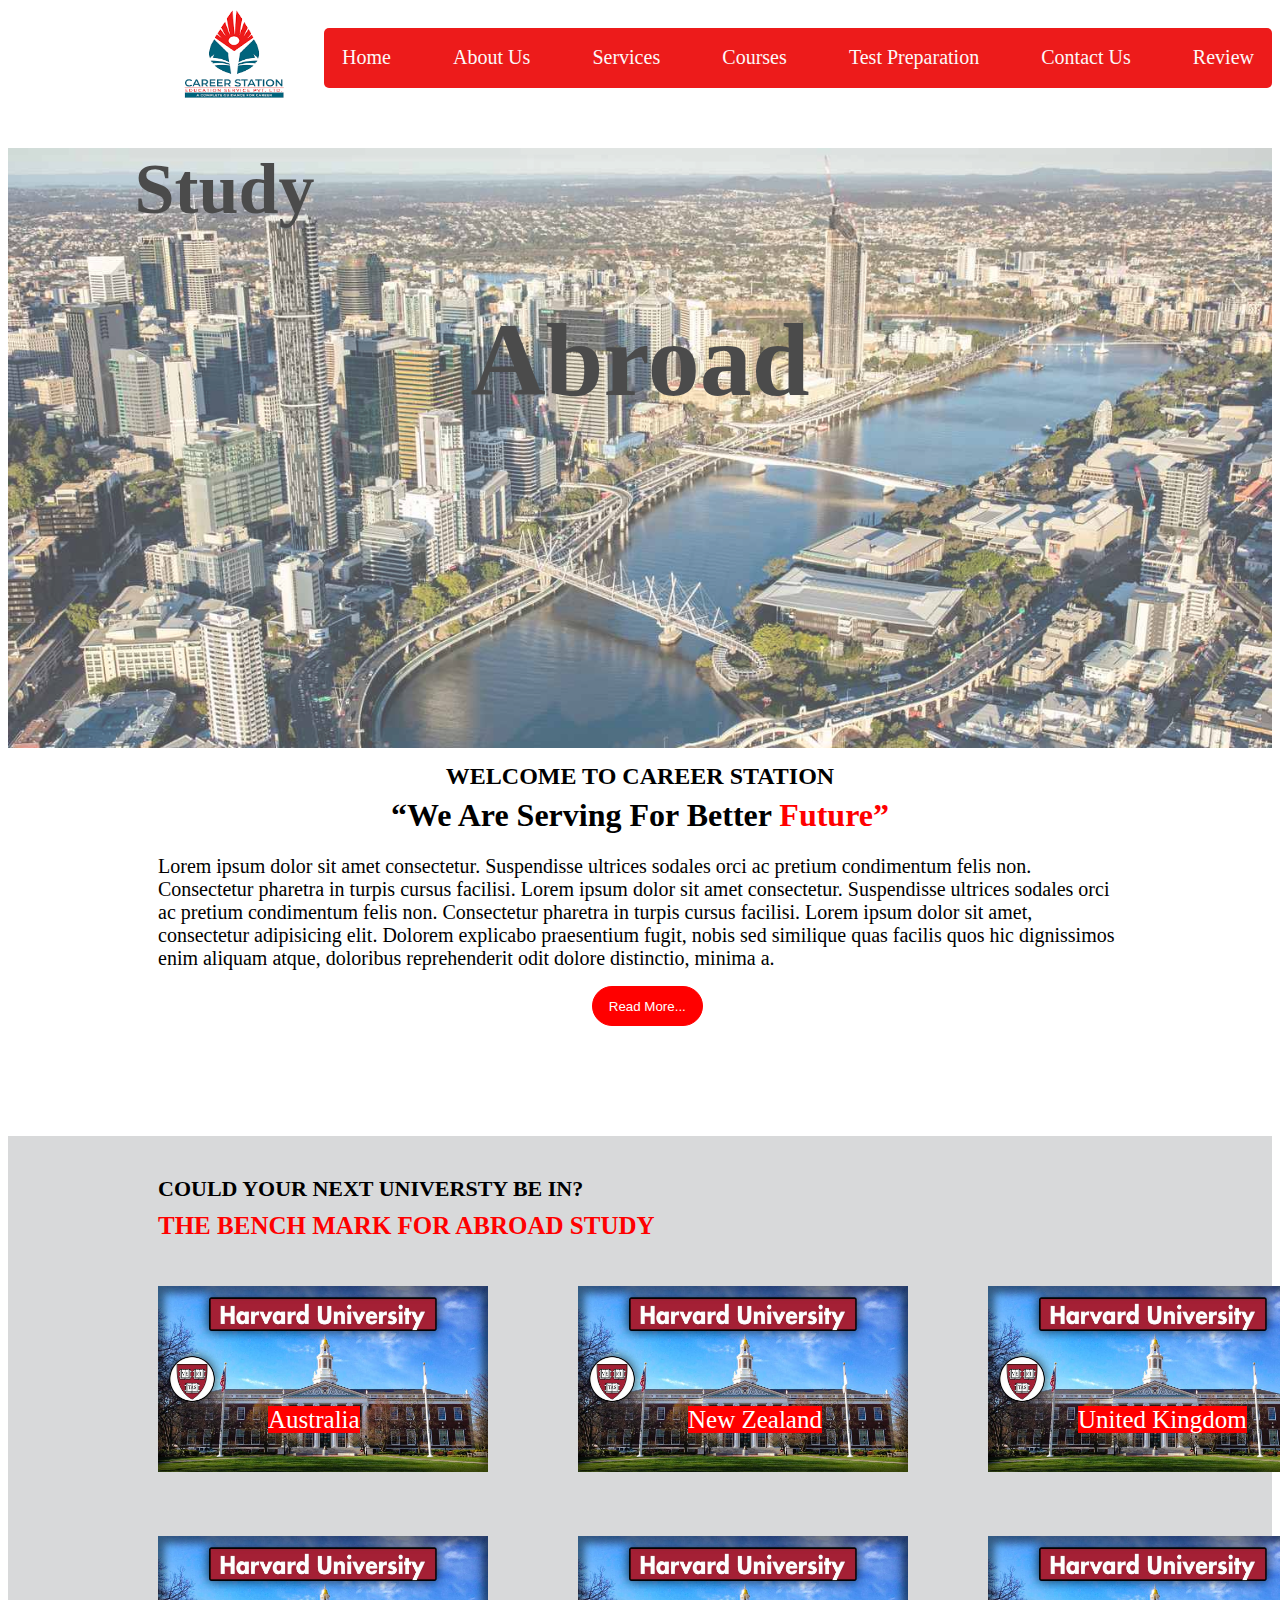
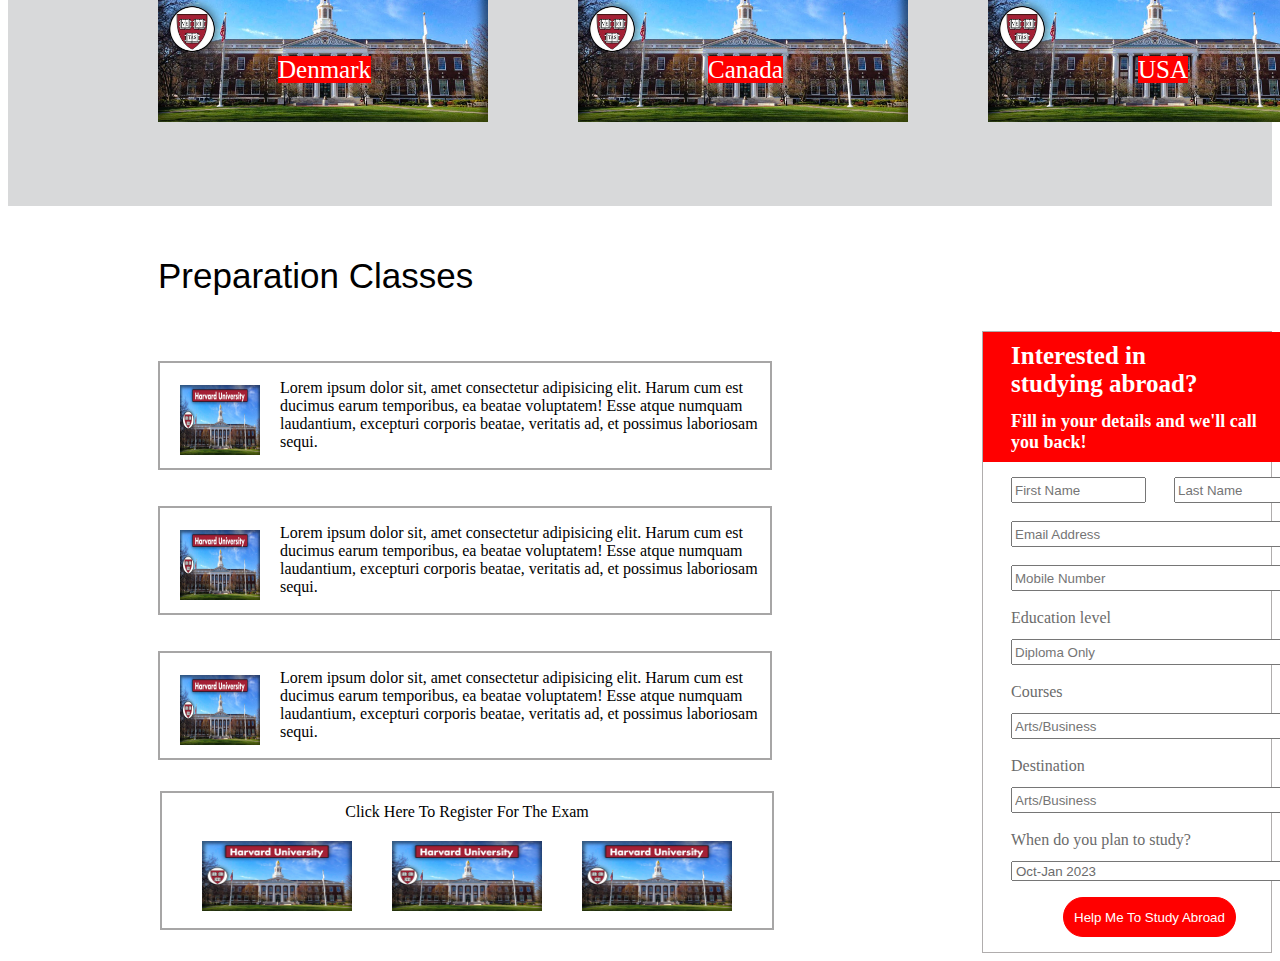
<file: consultancy/index.html>
<!DOCTYPE html>
<html lang="en">
  <head>
    <meta charset="UTF-8" />
    <meta http-equiv="X-UA-Compatible" content="IE=edge" />
    <meta name="viewport" content="width=device-width, initial-scale=1.0" />
    <link rel="stylesheet" href="style.css" />
    <title>Consultancy</title>
  
  </head>

  <body>
    <header>
      <div class="container">
        <img class="image" src="download.png" />
        <nav class="navigation">
          <a class="font" href="#">Home</a>
          <a class="font" href="#">About Us</a>
          <a class="font" href="#">Services</a>
          <a class="font" href="#">Courses</a>
          <a class="font" href="#">Test Preparation</a>
          <a class="font" href="#">Contact Us</a>
          <a class="font" href="#">Review</a>
        </nav>
      </div>
      <div class="form-container">
        <h2 class="main">Study</h2>
        <h1 class="main-2">Abroad</h1>
      </div>
    </header>
    <main>
      <h2>WELCOME TO CAREER STATION</h2>
      <h1>
        <b
          >“We Are Serving For Better <span style="color: red">Future”</span></b
        >
      </h1>
      <p>
        Lorem ipsum dolor sit amet consectetur. Suspendisse ultrices sodales
        orci ac pretium condimentum felis non. Consectetur pharetra in turpis
        cursus facilisi. Lorem ipsum dolor sit amet consectetur. Suspendisse
        ultrices sodales orci ac pretium condimentum felis non. Consectetur
        pharetra in turpis cursus facilisi. Lorem ipsum dolor sit amet,
        consectetur adipisicing elit. Dolorem explicabo praesentium fugit, nobis
        sed similique quas facilis quos hic dignissimos enim aliquam atque,
        doloribus reprehenderit odit dolore distinctio, minima a. <br />
        <button>Read More...</button>
      </p>
      <div class="container-2">
        <div class="top">
          <span>COULD YOUR NEXT UNIVERSTY BE IN?</span>
          <div class="abroad">
            <span>THE BENCH MARK FOR ABROAD STUDY</span>
          </div>
        </div>
        <div class="destination">
          <div class="container-3">
            <span id="study1">Australia</span>
          </div>
          <div class="container-4">
            <span id="study2">New Zealand</span>
          </div>
          <div class="container-5">
            <span id="study3">United Kingdom</span>
          </div>
        </div>
        <div class="container-6">
          <span id="study4">USA</span>
        </div>
        <div class="container-7">
          <span id="study5">Denmark</span>
        </div>
        <div class="container-8">
          <span id="study6">Canada</span>
        </div>
      </div>
      <div class="second">
        <h2>Preparation Classes</h2>
      </div>
      <div class="inform">
        <div id="course">
          <div class="box">
            <img
              id="img"
              src="./maxresdefault.jpg"
              height="70px"
              width="80px"
            />
            <span class="span"
              >Lorem ipsum dolor sit, amet consectetur adipisicing elit. Harum
              cum est ducimus earum temporibus, ea beatae voluptatem! Esse atque
              numquam laudantium, excepturi corporis beatae, veritatis ad, et
              possimus laboriosam sequi.</span
            >
          </div>
          <div class="box1">
            <img
              id="img"
              src="./maxresdefault.jpg"
              height="70px"
              width="80px"
            />
            <span class="span1"
              >Lorem ipsum dolor sit, amet consectetur adipisicing elit. Harum
              cum est ducimus earum temporibus, ea beatae voluptatem! Esse atque
              numquam laudantium, excepturi corporis beatae, veritatis ad, et
              possimus laboriosam sequi.
            </span>
          </div>
          <div class="box2">
            <img
              id="img"
              src="./maxresdefault.jpg"
              height="70px"
              width="80px"
            />
            <span class="span2"
              >Lorem ipsum dolor sit, amet consectetur adipisicing elit. Harum
              cum est ducimus earum temporibus, ea beatae voluptatem! Esse atque
              numquam laudantium, excepturi corporis beatae, veritatis ad, et
              possimus laboriosam sequi.
            </span>
            <div class="box3">
              <span
                style="display: flex; justify-content: center; margin-top: 10px"
                >Click Here To Register For The Exam</span
              >
              <div
                style="display: flex; justify-content: space-evenly"
                class="choose"
              >
                <img id="img1" src="./maxresdefault.jpg" alt="" />
                <img id="img1" src="./maxresdefault.jpg" alt="" />
                <img id="img1" src="./maxresdefault.jpg" alt="" />
              </div>
            </div>
          </div>
        </div>
        <div class="form">
          <div class="rec">
            <div class="text">
              <h3>Interested in <br />studying abroad?</h3>
              <h4>
                Fill in your details and we'll call <br />
                you back!
              </h4>
            </div>
            <div class="input">
              <input type="text" placeholder="First Name" />
              <input type="text" placeholder="Last Name" />
            </div>
            <input id="email" type="text" placeholder="Email Address" />
            <input id="number" type="text" placeholder="Mobile Number" />
            <br /><br />
            <span id="education">Education level </span>
            <input id="educ" type="text" placeholder="Diploma Only" />
            <br /><br />
            <span id="education1">Courses</span>
            <input id="educ1" type="text" placeholder="Arts/Business" /> <br />
            <br />
            <span id="education1">Destination</span>
            <input id="educ1" type="text" placeholder="Arts/Business" />
            <br /><br />
            <span id="education1">When do you plan to study?</span>
            <!-- <input id="educ1" type="text" placeholder="Oct-Jan 2023" />
             -->
            <br />
            <select required id="select">
              <option disabled selected>Oct-Jan 2023</option>
              <option>Male</option>
              <option>female</option>
              <option>others</option>
            </select>
            <button id="button1">Help Me To Study Abroad</button>
            <!-- <select required>
              <option disabled selected>Select Gender</option>
              <option>Male</option>
              <option>female</option>
              <option>others</option>
            </select> -->
          </div>
        </div>
      </div>
    </main>
  </body>
</html>
</file>
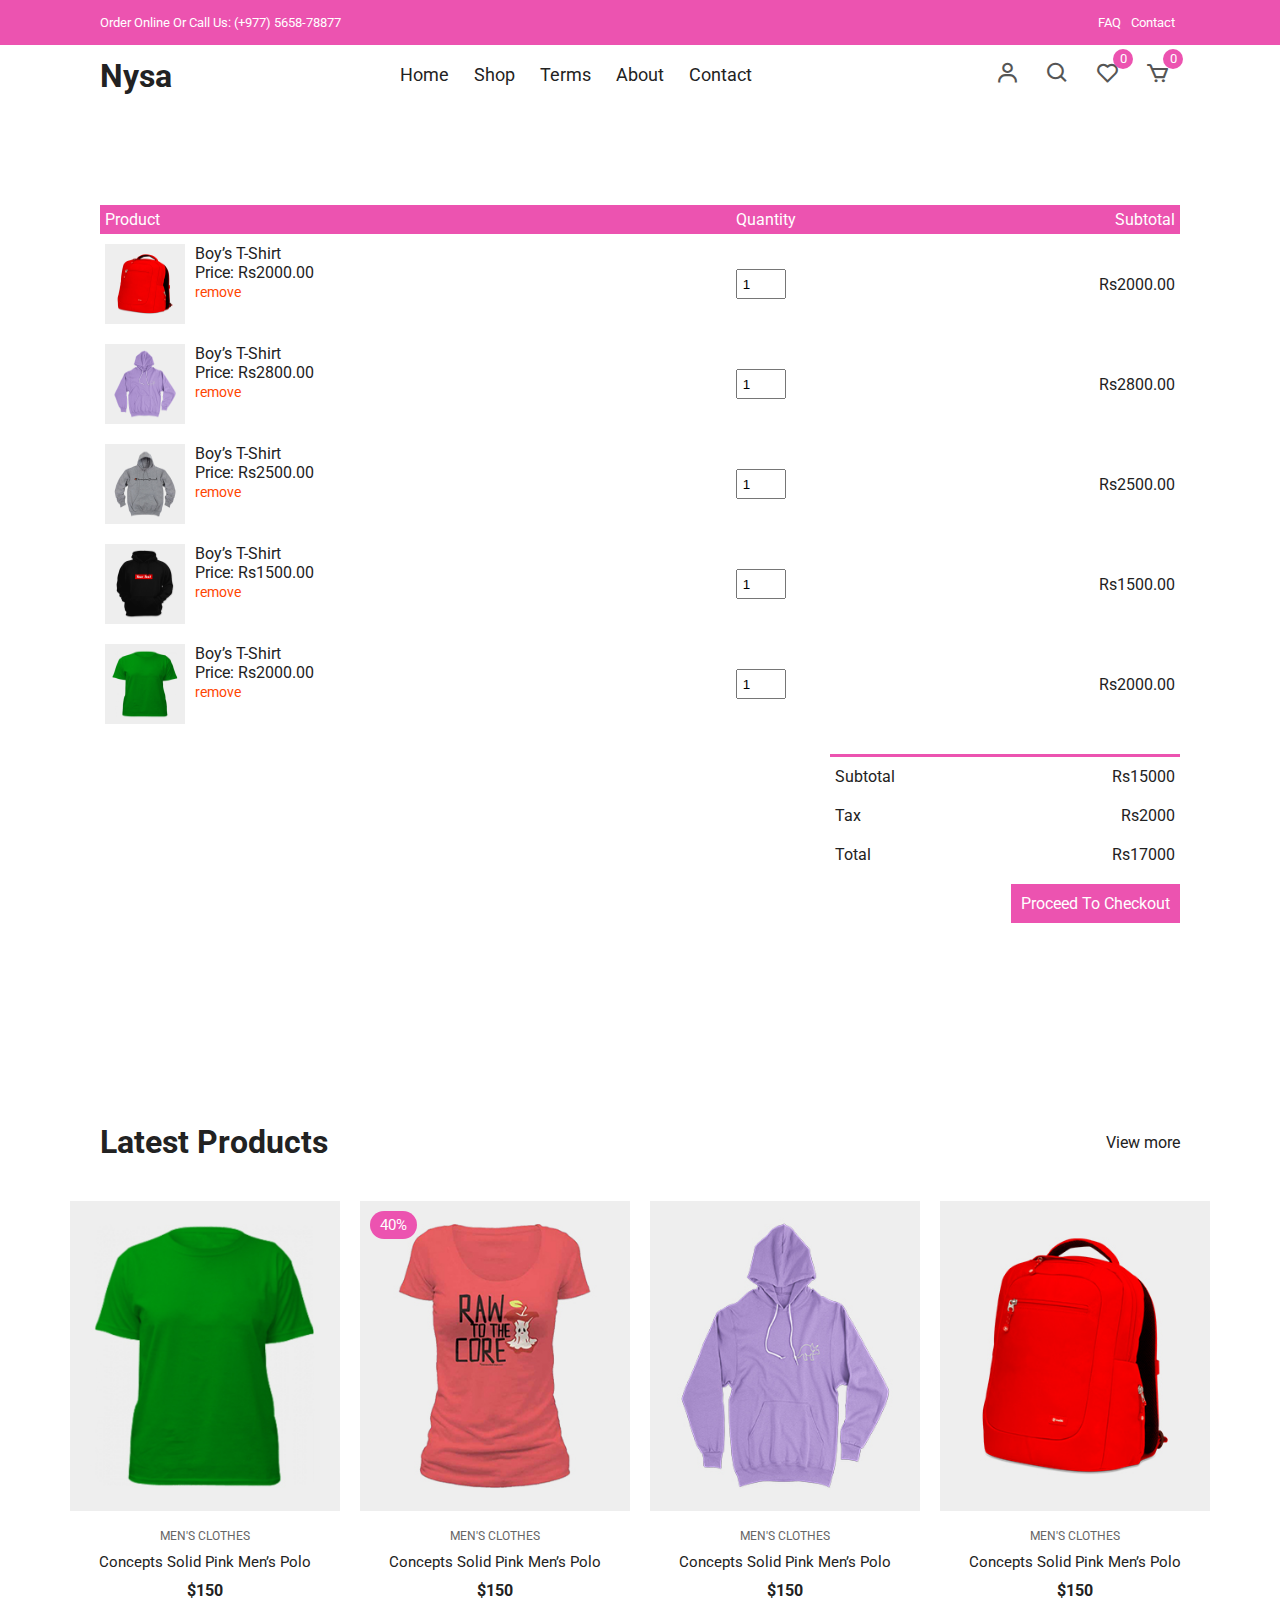
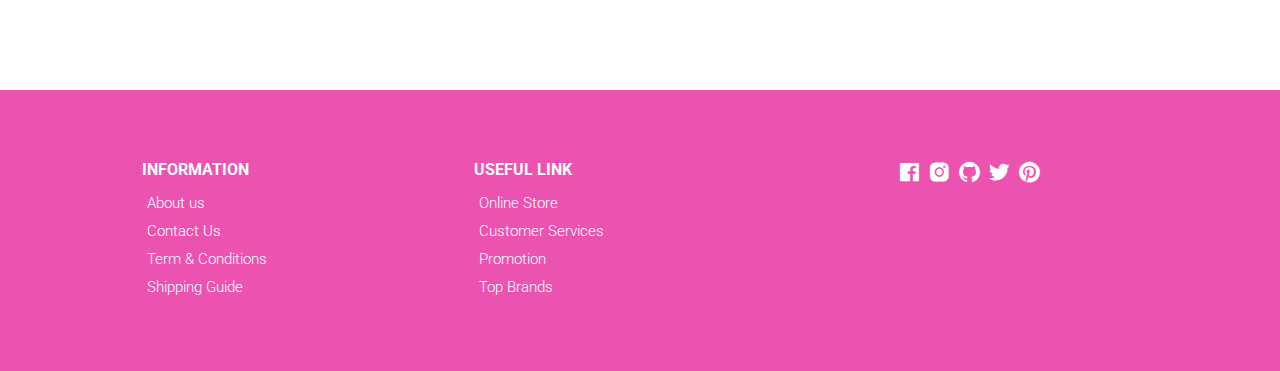
<file: Ecommerce Project/cart.html>
<!DOCTYPE html>
<html lang="en">
  <head>
    <meta charset="UTF-8" />
    <meta name="viewport" content="width=device-width, initial-scale=1.0" />
    <!-- Box icons -->
    <link
      rel="stylesheet"
      href="https://cdn.jsdelivr.net/npm/boxicons@latest/css/boxicons.min.css"
    />
    <!-- Custom StyleSheet -->
    <link rel="stylesheet" href="./css/styles.css" />
    <title>Your Cart</title>
  </head>
  <body>
    <!-- Navigation -->
    <div class="top-nav">
      <div class="container d-flex">
        <p>Order Online Or Call Us: (+977) 5658-78877</p>
        <ul class="d-flex">
          <!-- <li><a href="#">About Us</a></li> -->
          <li><a href="#">FAQ</a></li>
          <li><a href="#">Contact</a></li>
        </ul>
      </div>
    </div>
    <div class="navigation">
      <div class="nav-center container d-flex">
        <a href="index.html" class="logo"><h1>Nysa</h1></a>

        <ul class="nav-list d-flex">
          <li class="nav-item">
            <a href="/" class="nav-link">Home</a>
          </li>
          <li class="nav-item">
            <a href="product.html" class="nav-link">Shop</a>
          </li>
          <li class="nav-item">
            <a href="#terms" class="nav-link">Terms</a>
          </li>
          <li class="nav-item">
            <a href="#about" class="nav-link">About</a>
          </li>
          <li class="nav-item">
            <a href="#contact" class="nav-link">Contact</a>
          </li>
          <li class="icons d-flex">
            <a href="login.html" class="icon">
              <i class="bx bx-user"></i>
            </a>
            <div class="icon">
              <i class="bx bx-search"></i>
            </div>
            <div class="icon">
              <i class="bx bx-heart"></i>
              <span class="d-flex">0</span>
            </div>
            <a href="cart.html" class="icon">
              <i class="bx bx-cart"></i>
              <span class="d-flex">0</span>
            </a>
          </li>
        </ul>

        <div class="icons d-flex">
          <a href="login.html" class="icon">
            <i class="bx bx-user"></i>
          </a>
          <div class="icon">
            <i class="bx bx-search"></i>
          </div>
          <div class="icon">
            <i class="bx bx-heart"></i>
            <span class="d-flex">0</span>
          </div>
          <a href="cart.html" class="icon">
            <i class="bx bx-cart"></i>
            <span class="d-flex">0</span>
          </a>
        </div>

        <div class="hamburger">
          <i class="bx bx-menu-alt-left"></i>
        </div>
      </div>
    </div>

    <!-- Cart Items -->
    <div class="container cart">
      <table>
        <tr>
          <th>Product</th>
          <th>Quantity</th>
          <th>Subtotal</th>
        </tr>
        <tr>
          <td>
            <div class="cart-info">
              <img src="./images/product-2.jpg" alt="" />
              <div>
                <p>Boy’s T-Shirt</p>
                <span>Price: Rs2000.00</span> <br />
                <a href="#">remove</a>
              </div>
            </div>
          </td>
          <td><input type="number" value="1" min="1" /></td>
          <td>Rs2000.00</td>
        </tr>
        <tr>
          <td>
            <div class="cart-info">
              <img src="./images/product-3.jpg" alt="" />
              <div>
                <p>Boy’s T-Shirt</p>
                <span>Price: Rs2800.00</span> <br />
                <a href="#">remove</a>
              </div>
            </div>
          </td>
          <td><input type="number" value="1" min="1" /></td>
          <td>Rs2800.00</td>
        </tr>
        <tr>
          <td>
            <div class="cart-info">
              <img src="./images/product-4.jpg" alt="" />
              <div>
                <p>Boy’s T-Shirt</p>
                <span>Price: Rs2500.00</span> <br />
                <a href="#">remove</a>
              </div>
            </div>
          </td>
          <td><input type="number" value="1" min="1" /></td>
          <td>Rs2500.00</td>
        </tr>
        <tr>
          <td>
            <div class="cart-info">
              <img src="./images/product-5.jpg" alt="" />
              <div>
                <p>Boy’s T-Shirt</p>
                <span>Price: Rs1500.00</span> <br />
                <a href="#">remove</a>
              </div>
            </div>
          </td>
          <td><input type="number" value="1" min="1" /></td>
          <td>Rs1500.00</td>
        </tr>
        <tr>
          <td>
            <div class="cart-info">
              <img src="./images/product-6.jpg" alt="" />
              <div>
                <p>Boy’s T-Shirt</p>
                <span>Price: Rs2000.00</span> <br />
                <a href="#">remove</a>
              </div>
            </div>
          </td>
          <td><input type="number" value="1" min="1" /></td>
          <td>Rs2000.00</td>
        </tr>
      </table>
      <div class="total-price">
        <table>
          <tr>
            <td>Subtotal</td>
            <td>Rs15000</td>
          </tr>
          <tr>
            <td>Tax</td>
            <td>Rs2000</td>
          </tr>
          <tr>
            <td>Total</td>
            <td>Rs17000</td>
          </tr>
        </table>
        <a href="#" class="checkout btn">Proceed To Checkout</a>
      </div>
    </div>

    <!-- Latest Products -->
    <section class="section featured">
      <div class="top container">
        <h1>Latest Products</h1>
        <a href="#" class="view-more">View more</a>
      </div>
      <div class="product-center container">
        <div class="product-item">
          <div class="overlay">
            <a href="" class="product-thumb">
              <img src="./images/product-6.jpg" alt="" />
            </a>
          </div>
          <div class="product-info">
            <span>MEN'S CLOTHES</span>
            <a href="">Concepts Solid Pink Men’s Polo</a>
            <h4>$150</h4>
          </div>
          <ul class="icons">
            <li><i class="bx bx-heart"></i></li>
            <li><i class="bx bx-search"></i></li>
            <li><i class="bx bx-cart"></i></li>
          </ul>
        </div>
        <div class="product-item">
          <div class="overlay">
            <a href="" class="product-thumb">
              <img src="./images/product-1.jpg" alt="" />
            </a>
            <span class="discount">40%</span>
          </div>
          <div class="product-info">
            <span>MEN'S CLOTHES</span>
            <a href="">Concepts Solid Pink Men’s Polo</a>
            <h4>$150</h4>
          </div>
          <ul class="icons">
            <li><i class="bx bx-heart"></i></li>
            <li><i class="bx bx-search"></i></li>
            <li><i class="bx bx-cart"></i></li>
          </ul>
        </div>
        <div class="product-item">
          <div class="overlay">
            <a href="" class="product-thumb">
              <img src="./images/product-3.jpg" alt="" />
            </a>
          </div>
          <div class="product-info">
            <span>MEN'S CLOTHES</span>
            <a href="">Concepts Solid Pink Men’s Polo</a>
            <h4>$150</h4>
          </div>
          <ul class="icons">
            <li><i class="bx bx-heart"></i></li>
            <li><i class="bx bx-search"></i></li>
            <li><i class="bx bx-cart"></i></li>
          </ul>
        </div>
        <div class="product-item">
          <div class="overlay">
            <a href="" class="product-thumb">
              <img src="./images/product-2.jpg" alt="" />
            </a>
          </div>
          <div class="product-info">
            <span>MEN'S CLOTHES</span>
            <a href="">Concepts Solid Pink Men’s Polo</a>
            <h4>$150</h4>
          </div>
          <ul class="icons">
            <li><i class="bx bx-heart"></i></li>
            <li><i class="bx bx-search"></i></li>
            <li><i class="bx bx-cart"></i></li>
          </ul>
        </div>
      </div>
    </section>

    <!-- Footer -->
    <footer class="footer">
      <div class="row">
        <div class="col d-flex">
          <h4>INFORMATION</h4>
          <a href="">About us</a>
          <a href="">Contact Us</a>
          <a href="">Term & Conditions</a>
          <a href="">Shipping Guide</a>
        </div>
        <div class="col d-flex">
          <h4>USEFUL LINK</h4>
          <a href="">Online Store</a>
          <a href="">Customer Services</a>
          <a href="">Promotion</a>
          <a href="">Top Brands</a>
        </div>
        <div class="col d-flex">
          <span><i class="bx bxl-facebook-square"></i></span>
          <span><i class="bx bxl-instagram-alt"></i></span>
          <span><i class="bx bxl-github"></i></span>
          <span><i class="bx bxl-twitter"></i></span>
          <span><i class="bx bxl-pinterest"></i></span>
        </div>
      </div>
    </footer>

    <!-- Custom Script -->
    <script src="./js/index.js"></script>
  </body>
</html>
</file>
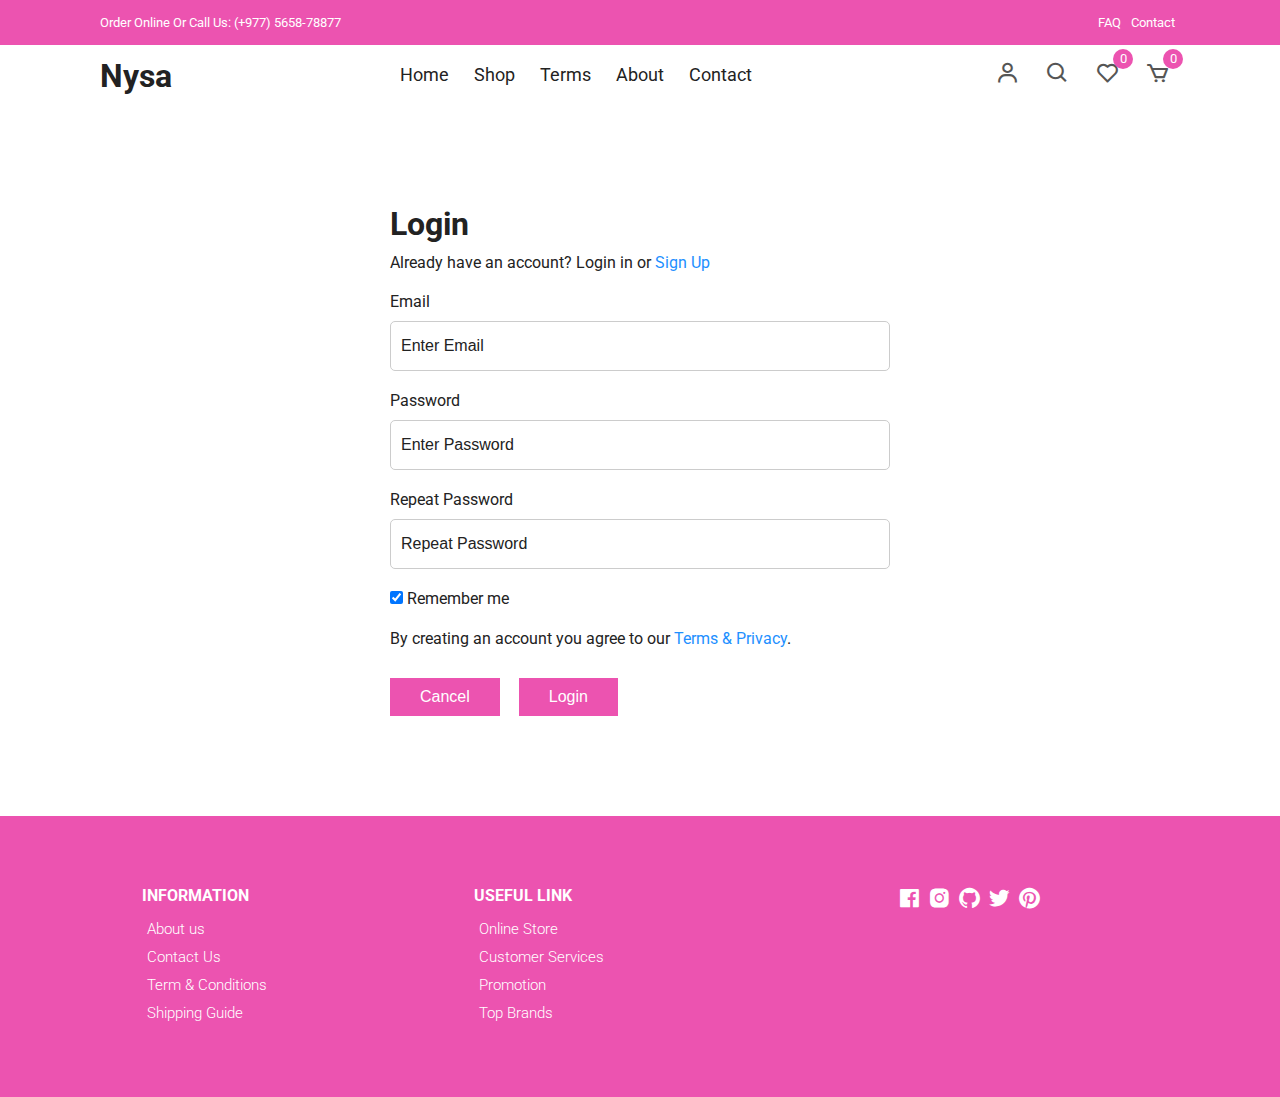
<file: Ecommerce Project/login.html>
<!DOCTYPE html>
<html lang="en">
  <head>
    <meta charset="UTF-8" />
    <meta name="viewport" content="width=device-width, initial-scale=1.0" />
    <!-- Box icons -->
    <link
      rel="stylesheet"
      href="https://cdn.jsdelivr.net/npm/boxicons@latest/css/boxicons.min.css"
    />
    <!-- Custom StyleSheet -->
    <link rel="stylesheet" href="./css/styles.css" />
    <title>Login</title>
  </head>
  <body>
    <!-- Navigation -->
    <div class="top-nav">
      <div class="container d-flex">
        <p>Order Online Or Call Us: (+977) 5658-78877</p>
        <ul class="d-flex">
          <!-- <li><a href="#">About Us</a></li> -->
          <li><a href="#">FAQ</a></li>
          <li><a href="#">Contact</a></li>
        </ul>
      </div>
    </div>
    <div class="navigation">
      <div class="nav-center container d-flex">
        <a href="index.html" class="logo"><h1>Nysa</h1></a>

        <ul class="nav-list d-flex">
          <li class="nav-item">
            <a href="/" class="nav-link">Home</a>
          </li>
          <li class="nav-item">
            <a href="product.html" class="nav-link">Shop</a>
          </li>
          <li class="nav-item">
            <a href="#terms" class="nav-link">Terms</a>
          </li>
          <li class="nav-item">
            <a href="#about" class="nav-link">About</a>
          </li>
          <li class="nav-item">
            <a href="#contact" class="nav-link">Contact</a>
          </li>
          <li class="icons d-flex">
            <a href="login.html" class="icon">
              <i class="bx bx-user"></i>
            </a>
            <div class="icon">
              <i class="bx bx-search"></i>
            </div>
            <div class="icon">
              <i class="bx bx-heart"></i>
              <span class="d-flex">0</span>
            </div>
            <a href="cart.html" class="icon">
              <i class="bx bx-cart"></i>
              <span class="d-flex">0</span>
            </a>
          </li>
        </ul>

        <div class="icons d-flex">
          <a href="login.html" class="icon">
            <i class="bx bx-user"></i>
          </a>
          <div class="icon">
            <i class="bx bx-search"></i>
          </div>
          <div class="icon">
            <i class="bx bx-heart"></i>
            <span class="d-flex">0</span>
          </div>
          <a href="cart.html" class="icon">
            <i class="bx bx-cart"></i>
            <span class="d-flex">0</span>
          </a>
        </div>

        <div class="hamburger">
          <i class="bx bx-menu-alt-left"></i>
        </div>
      </div>
    </div>
    <!-- Login -->
    <div class="container">
      <div class="login-form">
        <form action="">
          <h1>Login</h1>
          <p>
            Already have an account? Login in or
            <a href="signup.html">Sign Up</a>
          </p>

          <label for="email">Email</label>
          <input type="text" placeholder="Enter Email" name="email" required />

          <label for="psw">Password</label>
          <input
            type="password"
            placeholder="Enter Password"
            name="psw"
            required
          />

          <label for="psw-repeat">Repeat Password</label>
          <input
            type="password"
            placeholder="Repeat Password"
            name="psw-repeat"
            required
          />

          <label>
            <input
              type="checkbox"
              checked="checked"
              name="remember"
              style="margin-bottom: 15px"
            />
            Remember me
          </label>

          <p>
            By creating an account you agree to our
            <a href="#">Terms & Privacy</a>.
          </p>

          <div class="buttons">
            <button type="button" class="cancelbtn">Cancel</button>
            <button type="submit" class="signupbtn">Login</button>
          </div>
        </form>
      </div>
    </div>

    <!-- Footer -->
    <footer class="footer">
      <div class="row">
        <div class="col d-flex">
          <h4>INFORMATION</h4>
          <a href="">About us</a>
          <a href="">Contact Us</a>
          <a href="">Term & Conditions</a>
          <a href="">Shipping Guide</a>
        </div>
        <div class="col d-flex">
          <h4>USEFUL LINK</h4>
          <a href="">Online Store</a>
          <a href="">Customer Services</a>
          <a href="">Promotion</a>
          <a href="">Top Brands</a>
        </div>
        <div class="col d-flex">
          <span><i class="bx bxl-facebook-square"></i></span>
          <span><i class="bx bxl-instagram-alt"></i></span>
          <span><i class="bx bxl-github"></i></span>
          <span><i class="bx bxl-twitter"></i></span>
          <span><i class="bx bxl-pinterest"></i></span>
        </div>
      </div>
    </footer>

    <!-- Custom Script -->
    <script src="./js/index.js"></script>
  </body>
</html>
</file>
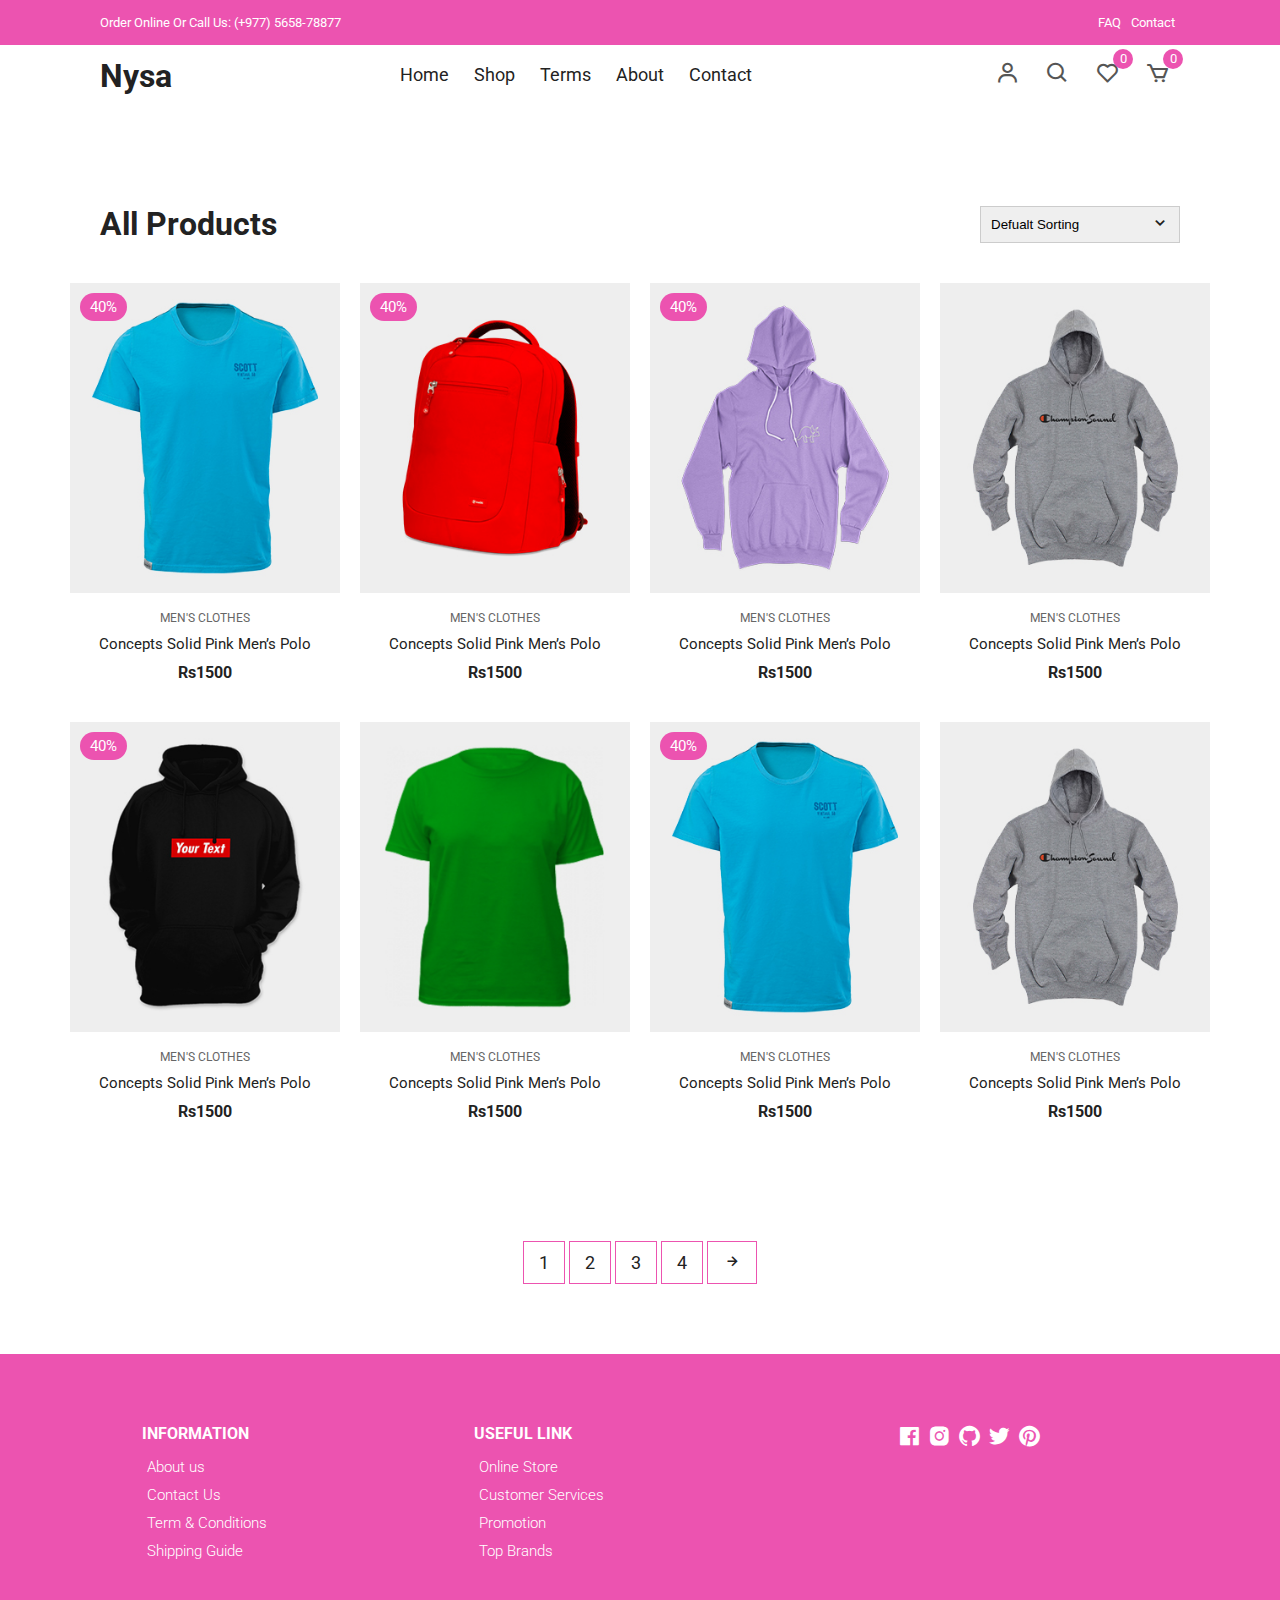
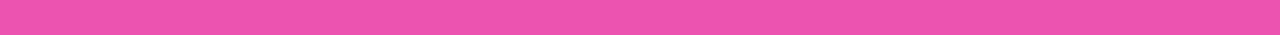
<file: Ecommerce Project/product.html>
<!DOCTYPE html>
<html lang="en">
  <head>
    <meta charset="UTF-8" />
    <meta name="viewport" content="width=device-width, initial-scale=1.0" />
    <!-- Box icons -->
    <link
      rel="stylesheet"
      href="https://cdn.jsdelivr.net/npm/boxicons@latest/css/boxicons.min.css"
    />
    <!-- Custom StyleSheet -->
    <link rel="stylesheet" href="./css/styles.css" />
    <title>Boy’s T-Shirt</title>
  </head>

  <body>
    <!-- Navigation -->
    <div class="top-nav">
      <div class="container d-flex">
        <p>Order Online Or Call Us: (+977) 5658-78877</p>
        <ul class="d-flex">
          <!-- <li><a href="#">About Us</a></li> -->
          <li><a href="#">FAQ</a></li>
          <li><a href="#">Contact</a></li>
        </ul>
      </div>
    </div>
    <div class="navigation">
      <div class="nav-center container d-flex">
        <a href="index.html" class="logo"><h1>Nysa</h1></a>

        <ul class="nav-list d-flex">
          <li class="nav-item">
            <a href="/" class="nav-link">Home</a>
          </li>
          <li class="nav-item">
            <a href="product.html" class="nav-link">Shop</a>
          </li>
          <li class="nav-item">
            <a href="#terms" class="nav-link">Terms</a>
          </li>
          <li class="nav-item">
            <a href="#about" class="nav-link">About</a>
          </li>
          <li class="nav-item">
            <a href="#contact" class="nav-link">Contact</a>
          </li>
          <li class="icons d-flex">
            <a href="login.html" class="icon">
              <i class="bx bx-user"></i>
            </a>
            <div class="icon">
              <i class="bx bx-search"></i>
            </div>
            <div class="icon">
              <i class="bx bx-heart"></i>
              <span class="d-flex">0</span>
            </div>
            <a href="cart.html" class="icon">
              <i class="bx bx-cart"></i>
              <span class="d-flex">0</span>
            </a>
          </li>
        </ul>

        <div class="icons d-flex">
          <a href="login.html" class="icon">
            <i class="bx bx-user"></i>
          </a>
          <div class="icon">
            <i class="bx bx-search"></i>
          </div>
          <div class="icon">
            <i class="bx bx-heart"></i>
            <span class="d-flex">0</span>
          </div>
          <a href="cart.html" class="icon">
            <i class="bx bx-cart"></i>
            <span class="d-flex">0</span>
          </a>
        </div>

        <div class="hamburger">
          <i class="bx bx-menu-alt-left"></i>
        </div>
      </div>
    </div>

    <!-- All Products -->
    <section class="section all-products" id="products">
      <div class="top container">
        <h1>All Products</h1>
        <form>
          <select>
            <option value="1">Defualt Sorting</option>
            <option value="2">Sort By Price</option>
            <option value="3">Sort By Popularity</option>
            <option value="4">Sort By Sale</option>
            <option value="5">Sort By Rating</option>
          </select>
          <span><i class="bx bx-chevron-down"></i></span>
        </form>
      </div>
      <div class="product-center container">
        <div class="product-item">
          <div class="overlay">
            <a href="productDetails.html" class="product-thumb">
              <img src="./images/product-7.jpg" alt="" />
            </a>
            <span class="discount">40%</span>
          </div>
          <div class="product-info">
            <span>MEN'S CLOTHES</span>
            <a href="productDetails.html">Concepts Solid Pink Men’s Polo</a>
            <h4>Rs1500</h4>
          </div>
          <ul class="icons">
            <li><i class="bx bx-heart"></i></li>
            <li><i class="bx bx-search"></i></li>
            <li><i class="bx bx-cart"></i></li>
          </ul>
        </div>
        <div class="product-item">
          <div class="overlay">
            <a href="" class="product-thumb">
              <img src="./images/product-2.jpg" alt="" />
            </a>
            <span class="discount">40%</span>
          </div>
          <div class="product-info">
            <span>MEN'S CLOTHES</span>
            <a href="">Concepts Solid Pink Men’s Polo</a>
            <h4>Rs1500</h4>
          </div>
          <ul class="icons">
            <li><i class="bx bx-heart"></i></li>
            <li><i class="bx bx-search"></i></li>
            <li><i class="bx bx-cart"></i></li>
          </ul>
        </div>
        <div class="product-item">
          <div class="overlay">
            <a href="" class="product-thumb">
              <img src="./images/product-3.jpg" alt="" />
            </a>
            <span class="discount">40%</span>
          </div>
          <div class="product-info">
            <span>MEN'S CLOTHES</span>
            <a href="">Concepts Solid Pink Men’s Polo</a>
            <h4>Rs1500</h4>
          </div>
          <ul class="icons">
            <li><i class="bx bx-heart"></i></li>
            <li><i class="bx bx-search"></i></li>
            <li><i class="bx bx-cart"></i></li>
          </ul>
        </div>
        <div class="product-item">
          <div class="overlay">
            <a href="" class="product-thumb">
              <img src="./images/product-4.jpg" alt="" />
            </a>
          </div>
          <div class="product-info">
            <span>MEN'S CLOTHES</span>
            <a href="">Concepts Solid Pink Men’s Polo</a>
            <h4>Rs1500</h4>
          </div>
          <ul class="icons">
            <li><i class="bx bx-heart"></i></li>
            <li><i class="bx bx-search"></i></li>
            <li><i class="bx bx-cart"></i></li>
          </ul>
        </div>
        <div class="product-item">
          <div class="overlay">
            <a href="" class="product-thumb">
              <img src="./images/product-5.jpg" alt="" />
            </a>
            <span class="discount">40%</span>
          </div>
          <div class="product-info">
            <span>MEN'S CLOTHES</span>
            <a href="">Concepts Solid Pink Men’s Polo</a>
            <h4>Rs1500</h4>
          </div>
          <ul class="icons">
            <li><i class="bx bx-heart"></i></li>
            <li><i class="bx bx-search"></i></li>
            <li><i class="bx bx-cart"></i></li>
          </ul>
        </div>
        <div class="product-item">
          <div class="overlay">
            <a href="" class="product-thumb">
              <img src="./images/product-6.jpg" alt="" />
            </a>
          </div>
          <div class="product-info">
            <span>MEN'S CLOTHES</span>
            <a href="">Concepts Solid Pink Men’s Polo</a>
            <h4>Rs1500</h4>
          </div>
          <ul class="icons">
            <li><i class="bx bx-heart"></i></li>
            <li><i class="bx bx-search"></i></li>
            <li><i class="bx bx-cart"></i></li>
          </ul>
        </div>
        <div class="product-item">
          <div class="overlay">
            <a href="" class="product-thumb">
              <img src="./images/product-7.jpg" alt="" />
            </a>
            <span class="discount">40%</span>
          </div>
          <div class="product-info">
            <span>MEN'S CLOTHES</span>
            <a href="">Concepts Solid Pink Men’s Polo</a>
            <h4>Rs1500</h4>
          </div>
          <ul class="icons">
            <li><i class="bx bx-heart"></i></li>
            <li><i class="bx bx-search"></i></li>
            <li><i class="bx bx-cart"></i></li>
          </ul>
        </div>
        <div class="product-item">
          <div class="overlay">
            <a href="" class="product-thumb">
              <img src="./images/product-4.jpg" alt="" />
            </a>
          </div>
          <div class="product-info">
            <span>MEN'S CLOTHES</span>
            <a href="">Concepts Solid Pink Men’s Polo</a>
            <h4>Rs1500</h4>
          </div>
          <ul class="icons">
            <li><i class="bx bx-heart"></i></li>
            <li><i class="bx bx-search"></i></li>
            <li><i class="bx bx-cart"></i></li>
          </ul>
        </div>
      </div>
    </section>
    <section class="pagination">
      <div class="container">
        <span>1</span> <span>2</span> <span>3</span> <span>4</span>
        <span><i class="bx bx-right-arrow-alt"></i></span>
      </div>
    </section>
    <!-- Footer -->
    <footer class="footer">
      <div class="row">
        <div class="col d-flex">
          <h4>INFORMATION</h4>
          <a href="">About us</a>
          <a href="">Contact Us</a>
          <a href="">Term & Conditions</a>
          <a href="">Shipping Guide</a>
        </div>
        <div class="col d-flex">
          <h4>USEFUL LINK</h4>
          <a href="">Online Store</a>
          <a href="">Customer Services</a>
          <a href="">Promotion</a>
          <a href="">Top Brands</a>
        </div>
        <div class="col d-flex">
          <span><i class="bx bxl-facebook-square"></i></span>
          <span><i class="bx bxl-instagram-alt"></i></span>
          <span><i class="bx bxl-github"></i></span>
          <span><i class="bx bxl-twitter"></i></span>
          <span><i class="bx bxl-pinterest"></i></span>
        </div>
      </div>
    </footer>
    <!-- Custom Script -->
    <script src="./js/index.js"></script>
  </body>
</html>
</file>
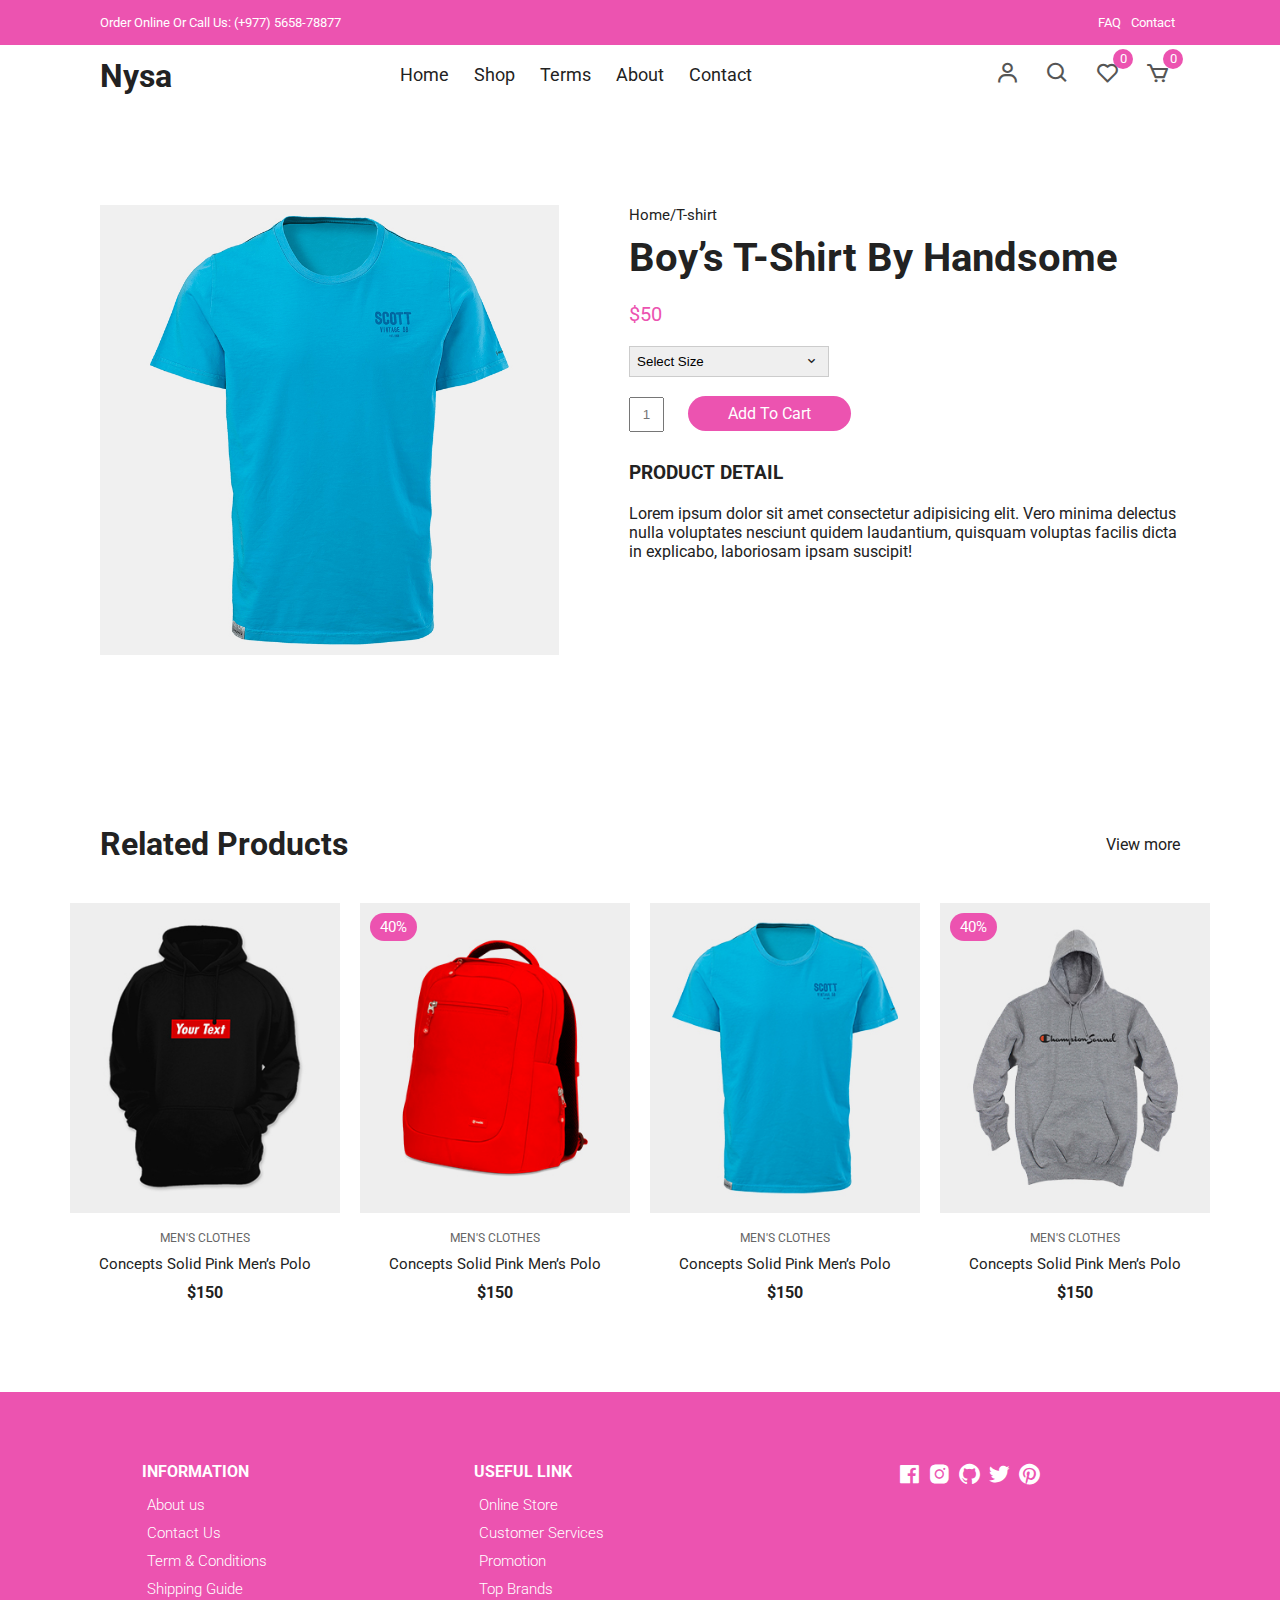
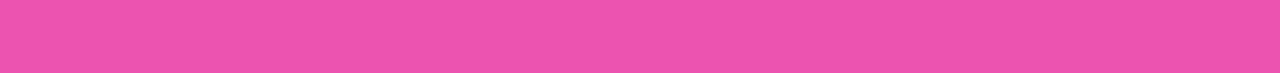
<file: Ecommerce Project/productDetails.html>
<!DOCTYPE html>
<html lang="en">
  <head>
    <meta charset="UTF-8" />
    <meta name="viewport" content="width=device-width, initial-scale=1.0" />
    <!-- Box icons -->
    <link
      rel="stylesheet"
      href="https://cdn.jsdelivr.net/npm/boxicons@latest/css/boxicons.min.css"
    />
    <!-- Custom StyleSheet -->
    <link rel="stylesheet" href="./css/styles.css" />
    <title>Boy’s T-Shirt - Codevo</title>
  </head>

  <body>
    <!-- Navigation -->
    <div class="top-nav">
      <div class="container d-flex">
        <p>Order Online Or Call Us: (+977) 5658-78877</p>
        <ul class="d-flex">
          <!-- <li><a href="#">About Us</a></li> -->
          <li><a href="#">FAQ</a></li>
          <li><a href="#">Contact</a></li>
        </ul>
      </div>
    </div>
    <div class="navigation">
      <div class="nav-center container d-flex">
        <a href="index.html" class="logo"><h1>Nysa</h1></a>

        <ul class="nav-list d-flex">
          <li class="nav-item">
            <a href="/" class="nav-link">Home</a>
          </li>
          <li class="nav-item">
            <a href="product.html" class="nav-link">Shop</a>
          </li>
          <li class="nav-item">
            <a href="#terms" class="nav-link">Terms</a>
          </li>
          <li class="nav-item">
            <a href="#about" class="nav-link">About</a>
          </li>
          <li class="nav-item">
            <a href="#contact" class="nav-link">Contact</a>
          </li>
          <li class="icons d-flex">
            <a href="login.html" class="icon">
              <i class="bx bx-user"></i>
            </a>
            <div class="icon">
              <i class="bx bx-search"></i>
            </div>
            <div class="icon">
              <i class="bx bx-heart"></i>
              <span class="d-flex">0</span>
            </div>
            <a href="cart.html" class="icon">
              <i class="bx bx-cart"></i>
              <span class="d-flex">0</span>
            </a>
          </li>
        </ul>

        <div class="icons d-flex">
          <a href="login.html" class="icon">
            <i class="bx bx-user"></i>
          </a>
          <div class="icon">
            <i class="bx bx-search"></i>
          </div>
          <div class="icon">
            <i class="bx bx-heart"></i>
            <span class="d-flex">0</span>
          </div>
          <a href="cart.html" class="icon">
            <i class="bx bx-cart"></i>
            <span class="d-flex">0</span>
          </a>
        </div>

        <div class="hamburger">
          <i class="bx bx-menu-alt-left"></i>
        </div>
      </div>
    </div>

    <!-- Product Details -->
    <section class="section product-detail">
      <div class="details container">
        <div class="left image-container">
          <div class="main">
            <img src="./images/product-8.jpg" id="zoom" alt="" />
          </div>
        </div>
        <div class="right">
          <span>Home/T-shirt</span>
          <h1>Boy’s T-Shirt By Handsome</h1>
          <div class="price">$50</div>
          <form>
            <div>
              <select>
                <option value="Select Size" selected disabled>
                  Select Size
                </option>
                <option value="1">32</option>
                <option value="2">42</option>
                <option value="3">52</option>
                <option value="4">62</option>
              </select>
              <span><i class="bx bx-chevron-down"></i></span>
            </div>
          </form>
          <form class="form">
            <input type="text" placeholder="1" />
            <a href="cart.html" class="addCart">Add To Cart</a>
          </form>
          <h3>Product Detail</h3>
          <p>
            Lorem ipsum dolor sit amet consectetur adipisicing elit. Vero minima
            delectus nulla voluptates nesciunt quidem laudantium, quisquam
            voluptas facilis dicta in explicabo, laboriosam ipsam suscipit!
          </p>
        </div>
      </div>
    </section>

    <!-- Related -->
    <section class="section featured">
      <div class="top container">
        <h1>Related Products</h1>
        <a href="#" class="view-more">View more</a>
      </div>
      <div class="product-center container">
        <div class="product-item">
          <div class="overlay">
            <a href="" class="product-thumb">
              <img src="./images/product-5.jpg" alt="" />
            </a>
          </div>
          <div class="product-info">
            <span>MEN'S CLOTHES</span>
            <a href="">Concepts Solid Pink Men’s Polo</a>
            <h4>$150</h4>
          </div>
          <ul class="icons">
            <li><i class="bx bx-heart"></i></li>
            <li><i class="bx bx-search"></i></li>
            <li><i class="bx bx-cart"></i></li>
          </ul>
        </div>
        <div class="product-item">
          <div class="overlay">
            <a href="" class="product-thumb">
              <img src="./images/product-2.jpg" alt="" />
            </a>
            <span class="discount">40%</span>
          </div>
          <div class="product-info">
            <span>MEN'S CLOTHES</span>
            <a href="">Concepts Solid Pink Men’s Polo</a>
            <h4>$150</h4>
          </div>
          <ul class="icons">
            <li><i class="bx bx-heart"></i></li>
            <li><i class="bx bx-search"></i></li>
            <li><i class="bx bx-cart"></i></li>
          </ul>
        </div>
        <div class="product-item">
          <div class="overlay">
            <a href="" class="product-thumb">
              <img src="./images/product-7.jpg" alt="" />
            </a>
          </div>
          <div class="product-info">
            <span>MEN'S CLOTHES</span>
            <a href="">Concepts Solid Pink Men’s Polo</a>
            <h4>$150</h4>
          </div>
          <ul class="icons">
            <li><i class="bx bx-heart"></i></li>
            <li><i class="bx bx-search"></i></li>
            <li><i class="bx bx-cart"></i></li>
          </ul>
        </div>
        <div class="product-item">
          <div class="overlay">
            <a href="" class="product-thumb">
              <img src="./images/product-4.jpg" alt="" />
            </a>
            <span class="discount">40%</span>
          </div>
          <div class="product-info">
            <span>MEN'S CLOTHES</span>
            <a href="">Concepts Solid Pink Men’s Polo</a>
            <h4>$150</h4>
          </div>
          <ul class="icons">
            <li><i class="bx bx-heart"></i></li>
            <li><i class="bx bx-search"></i></li>
            <li><i class="bx bx-cart"></i></li>
          </ul>
        </div>
      </div>
    </section>
    <!-- Footer -->
    <footer class="footer">
      <div class="row">
        <div class="col d-flex">
          <h4>INFORMATION</h4>
          <a href="">About us</a>
          <a href="">Contact Us</a>
          <a href="">Term & Conditions</a>
          <a href="">Shipping Guide</a>
        </div>
        <div class="col d-flex">
          <h4>USEFUL LINK</h4>
          <a href="">Online Store</a>
          <a href="">Customer Services</a>
          <a href="">Promotion</a>
          <a href="">Top Brands</a>
        </div>
        <div class="col d-flex">
          <span><i class="bx bxl-facebook-square"></i></span>
          <span><i class="bx bxl-instagram-alt"></i></span>
          <span><i class="bx bxl-github"></i></span>
          <span><i class="bx bxl-twitter"></i></span>
          <span><i class="bx bxl-pinterest"></i></span>
        </div>
      </div>
    </footer>
    <!-- Custom Script -->
    <script src="./js/index.js"></script>
    <script
      src="https://code.jquery.com/jquery-3.4.0.min.js"
      integrity="sha384-JUMjoW8OzDJw4oFpWIB2Bu/c6768ObEthBMVSiIx4ruBIEdyNSUQAjJNFqT5pnJ6"
      crossorigin="anonymous"
    ></script>
    <script src="./js/zoomsl.min.js"></script>
    <script>
      $(function () {
        console.log("hello");
        $("#zoom").imagezoomsl({
          zoomrange: [4, 4],
        });
      });
    </script>
  </body>
</html>
</file>
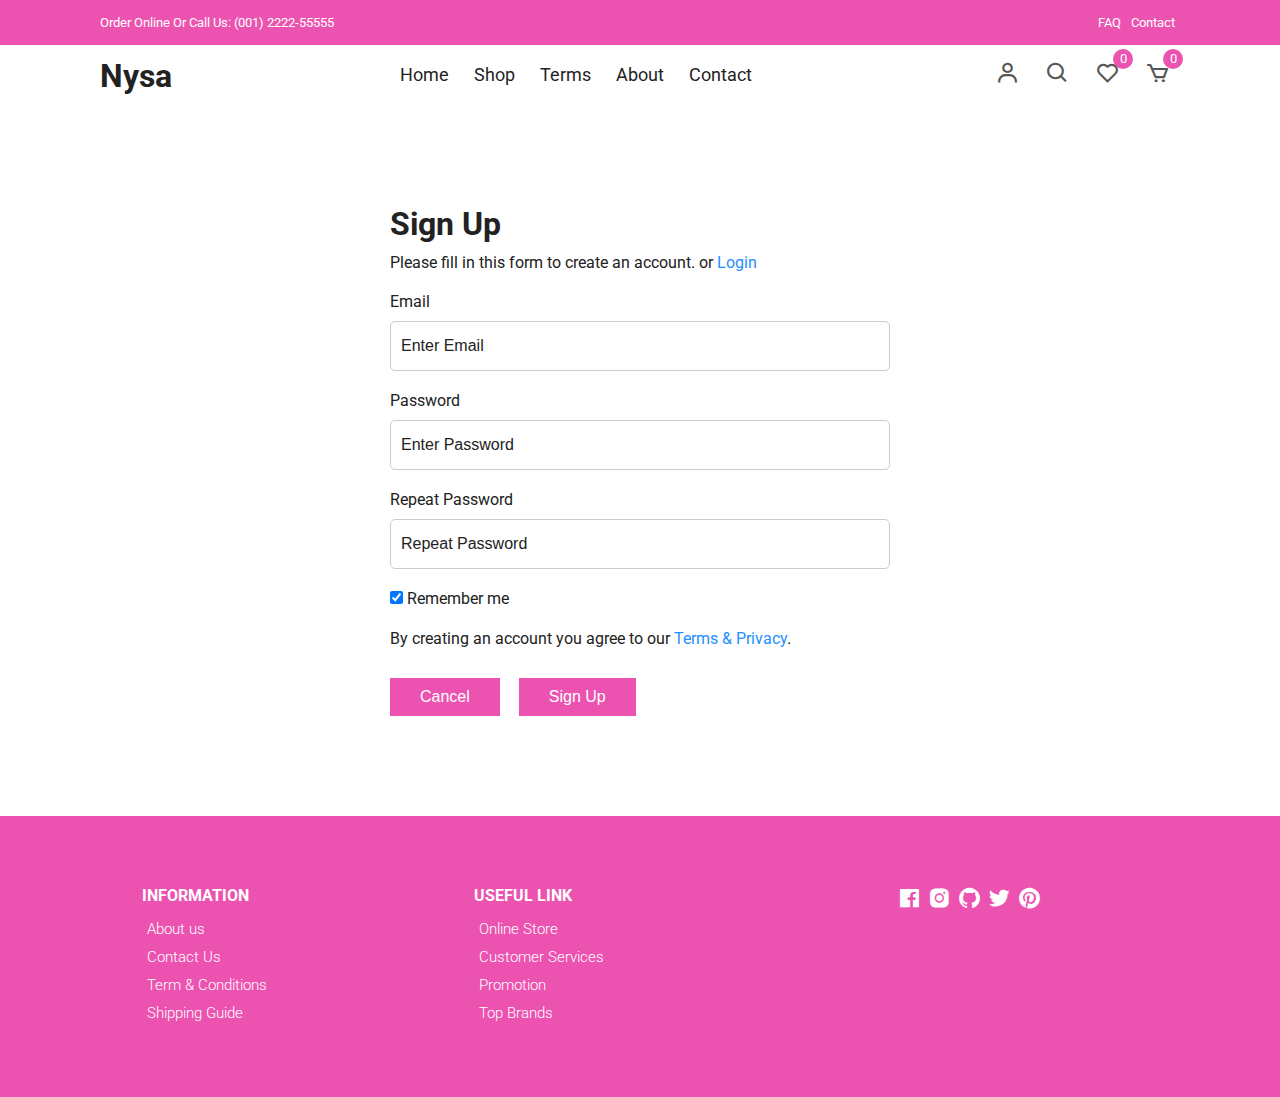
<file: Ecommerce Project/signup.html>
<!DOCTYPE html>
<html lang="en">
  <head>
    <meta charset="UTF-8" />
    <meta name="viewport" content="width=device-width, initial-scale=1.0" />
    <!-- Box icons -->
    <link
      rel="stylesheet"
      href="https://cdn.jsdelivr.net/npm/boxicons@latest/css/boxicons.min.css"
    />
    <!-- Custom StyleSheet -->
    <link rel="stylesheet" href="./css/styles.css" />
    <title>Sign Up</title>
  </head>
  <body>
    <!-- Navigation -->
    <div class="top-nav">
      <div class="container d-flex">
        <p>Order Online Or Call Us: (001) 2222-55555</p>
        <ul class="d-flex">
          <!-- <li><a href="#">About Us</a></li> -->
          <li><a href="#">FAQ</a></li>
          <li><a href="#">Contact</a></li>
        </ul>
      </div>
    </div>
    <div class="navigation">
      <div class="nav-center container d-flex">
        <a href="index.html" class="logo"><h1>Nysa</h1></a>

        <ul class="nav-list d-flex">
          <li class="nav-item">
            <a href="/" class="nav-link">Home</a>
          </li>
          <li class="nav-item">
            <a href="product.html" class="nav-link">Shop</a>
          </li>
          <li class="nav-item">
            <a href="#terms" class="nav-link">Terms</a>
          </li>
          <li class="nav-item">
            <a href="#about" class="nav-link">About</a>
          </li>
          <li class="nav-item">
            <a href="#contact" class="nav-link">Contact</a>
          </li>
          <li class="icons d-flex">
            <a href="login.html" class="icon">
              <i class="bx bx-user"></i>
            </a>
            <div class="icon">
              <i class="bx bx-search"></i>
            </div>
            <div class="icon">
              <i class="bx bx-heart"></i>
              <span class="d-flex">0</span>
            </div>
            <a href="cart.html" class="icon">
              <i class="bx bx-cart"></i>
              <span class="d-flex">0</span>
            </a>
          </li>
        </ul>

        <div class="icons d-flex">
          <a href="login.html" class="icon">
            <i class="bx bx-user"></i>
          </a>
          <div class="icon">
            <i class="bx bx-search"></i>
          </div>
          <div class="icon">
            <i class="bx bx-heart"></i>
            <span class="d-flex">0</span>
          </div>
          <a href="cart.html" class="icon">
            <i class="bx bx-cart"></i>
            <span class="d-flex">0</span>
          </a>
        </div>

        <div class="hamburger">
          <i class="bx bx-menu-alt-left"></i>
        </div>
      </div>
    </div>
    <!-- Login -->
    <div class="container">
      <div class="login-form">
        <form action="">
          <h1>Sign Up</h1>
          <p>
            Please fill in this form to create an account. or
            <a href="login.html">Login</a>
          </p>

          <label for="email">Email</label>
          <input type="text" placeholder="Enter Email" name="email" required />

          <label for="psw">Password</label>
          <input
            type="password"
            placeholder="Enter Password"
            name="psw"
            required
          />

          <label for="psw-repeat">Repeat Password</label>
          <input
            type="password"
            placeholder="Repeat Password"
            name="psw-repeat"
            required
          />

          <label>
            <input
              type="checkbox"
              checked="checked"
              name="remember"
              style="margin-bottom: 15px"
            />
            Remember me
          </label>

          <p>
            By creating an account you agree to our
            <a href="#">Terms & Privacy</a>.
          </p>

          <div class="buttons">
            <button type="button" class="cancelbtn">Cancel</button>
            <button type="submit" class="signupbtn">Sign Up</button>
          </div>
        </form>
      </div>
    </div>

    <!-- Footer -->
    <footer class="footer">
      <div class="row">
        <div class="col d-flex">
          <h4>INFORMATION</h4>
          <a href="">About us</a>
          <a href="">Contact Us</a>
          <a href="">Term & Conditions</a>
          <a href="">Shipping Guide</a>
        </div>
        <div class="col d-flex">
          <h4>USEFUL LINK</h4>
          <a href="">Online Store</a>
          <a href="">Customer Services</a>
          <a href="">Promotion</a>
          <a href="">Top Brands</a>
        </div>
        <div class="col d-flex">
          <span><i class="bx bxl-facebook-square"></i></span>
          <span><i class="bx bxl-instagram-alt"></i></span>
          <span><i class="bx bxl-github"></i></span>
          <span><i class="bx bxl-twitter"></i></span>
          <span><i class="bx bxl-pinterest"></i></span>
        </div>
      </div>
    </footer>

    <!-- Custom Script -->
    <script src="./js/index.js"></script>
  </body>
</html>
</file>
<file: consultancy/style.css>
/* .image {
  margin-left: 10%;
  height: 136px;
  width: 152px;
  margin-top: 0%;
}
.navigation {
  background-color: #ed1b1b;
  display: flex;
  border-radius: 24px;
  height: 80px;
  width: 65%;
  margin-left: 119px;
  margin-top: 12px;
}
.font {
  font-size: 24px;
  color: #fcf8f8;
  text-decoration: none;
  padding: 28px 44px 28px 44px;
  font-weight: lighter;
}
.container {
  display: flex;
}
.form-container {
  background-image: url(image.jpg);
  background-repeat: no-repeat;
  background-size: cover;
  height: 700px;
  width: 100%;
  opacity: 70%;
  margin-top: 0px;
}
.main {
  font-weight: bold;
  font-size: 72px;
  text-align: left;
}
.main-2 {
  font-weight: bolder;
  font-size: 104px;
  text-align: center;
}
h2 {
  font-size: 32px;
  text-align: center;
  color: #000000;
}
h1 {
  font-size: 36px;
  text-align: center;
  color: #000000;
}
p {
  font-size: 28px;
  text-align: justify;
}
 */
 .image {
    margin-left: 150px;
    height: 136px;
    width: 152px;
    margin-top: -20px;
  }
  .navigation {
    background-color: #ed1b1b;
    margin-top: -100px;
    display: flex;
    height: 60px;
    width: 75%;
    margin-left: 25%;
    justify-content: space-between;
    border-radius: 5px;
  }
  .font {
    font-size: 20px;
    color: #fcf8f8;
    text-decoration: none;
    display: flex;
    padding: 18px;
  }
  
  .form-container {
    background-image: url(image.jpg);
    background-repeat: no-repeat;
    background-size: cover;
    height: 600px;
    width: 100%;
    opacity: 70%;
    margin-top: 50px;
  }
  .main {
    font-weight: bold;
    font-size: 72px;
    text-align: left;
    margin-left: 10%;
  }
  .main-2 {
    font-weight: bolder;
    font-size: 104px;
    text-align: center;
    color: black;
  }
  
  p {
    font-size: 20px;
    margin: 150px;
    margin-top: 8px;
  }
  main h2 {
    font-size: x-large;
    margin: 15px;
    display: flex;
    justify-content: center;
  }
  main h1 {
    font-size: xx-large;
    margin-top: -8px;
    display: flex;
    justify-content: center;
  }
  button {
    background-color: red;
    border-radius: 20px;
    border: 1px solid red;
    height: 40px;
    width: 111px;
    padding: 10px;
    color: white;
    margin-left: 45%;
    margin-top: 16px;
  }
  button:hover {
    text-decoration: underline;
    color: antiquewhite;
  }
  
  #image2 {
    margin-left: 100px;
    margin-top: 40px;
  }
  #image3 {
    margin-left: 100px;
    margin-top: 40px;
  }
  .container-2 {
    background-color: #d8d9da;
    height: 670px;
    width: 100%;
    position: relative;
    margin-top: -40px;
  }
  
  #study3 {
    background-color: red;
    position: relative;
    top: 120px;
    left: 90px;
    color: white;
    font-size: 25px;
  }
  #study2 {
    background-color: red;
    position: relative;
    top: 120px;
    left: 110px;
    color: white;
    font-size: 25px;
  }
  #study1 {
    background-color: red;
    position: relative;
    top: 120px;
    left: 110px;
    color: white;
    font-size: 25px;
  }
  #study4 {
    background-color: red;
    position: relative;
    top: 120px;
    left: 150px;
    color: white;
    font-size: 25px;
  }
  #study5 {
    background-color: red;
    position: relative;
    top: 120px;
    left: 120px;
    color: white;
    font-size: 25px;
  }
  #study6 {
    background-color: red;
    position: relative;
    top: 120px;
    left: 130px;
    color: white;
    font-size: 25px;
  }
  .font:hover {
    color: rgb(102, 13, 13);
    text-decoration: underline;
  }
  .top {
    margin: 40px 0 0 150px;
    position: absolute;
    font-weight: 600;
    font-size: 22px;
  }
  .abroad {
    margin-top: 10px;
    color: red;
    font-weight: 800;
    font-size: 25px;
  }
  .container-3 {
    background-image: url(./maxresdefault.jpg);
    background-repeat: no-repeat;
    background-size: contain;
    height: 190px;
    width: 330px;
    position: absolute;
    left: 150px;
    top: 150px;
  }
  .container-4 {
    background-image: url(./maxresdefault.jpg);
    background-repeat: no-repeat;
    background-size: contain;
    height: 190px;
    width: 330px;
    position: absolute;
    left: 570px;
    top: 150px;
  }
  .container-5 {
    background-image: url(./maxresdefault.jpg);
    background-repeat: no-repeat;
    background-size: contain;
    height: 190px;
    width: 330px;
    position: absolute;
    left: 980px;
    top: 150px;
  }
  .container-6 {
    background-image: url(./maxresdefault.jpg);
    background-repeat: no-repeat;
    background-size: contain;
    height: 190px;
    width: 330px;
    position: absolute;
    left: 980px;
    top: 400px;
  }
  .container-7 {
    background-image: url(./maxresdefault.jpg);
    background-repeat: no-repeat;
    background-size: contain;
    height: 190px;
    width: 330px;
    position: absolute;
    left: 150px;
    top: 400px;
  }
  .container-8 {
    background-image: url(./maxresdefault.jpg);
    background-repeat: no-repeat;
    background-size: contain;
    height: 190px;
    width: 330px;
    position: absolute;
    left: 570px;
    top: 400px;
  }
  .second h2 {
    position: absolute;
    margin-top: 50px;
    margin-left: 150px;
    font-family: "Franklin Gothic Medium", "Arial Narrow", Arial, sans-serif;
    font-size: 35px;
    font-weight: 400;
  }
  .box {
    border: 2px solid rgb(167, 166, 166);
    height: 105px;
    width: 610px;
    margin-top: 180px;
    margin-left: 150px;
    font-size: 15px;
  }
  .span {
    margin-left: 120px;
    display: flex;
    align-items: center;
    margin-top: -80px;
    font-size: 16px;
  }
  .box1 {
    border: 2px solid rgb(167, 166, 166);
    height: 105px;
    width: 610px;
    margin-top: 36px;
    margin-left: 150px;
  }
  .span1 {
    margin-left: 120px;
    display: flex;
    margin-top: -80px;
    font-size: 16px;
  }
  #img {
    margin-top: 22px;
    margin-left: 20px;
  }
  
  .box2 {
    border: 2px solid rgb(167, 166, 166);
    height: 105px;
    width: 610px;
    margin-top: 36px;
    margin-left: 150px;
  }
  .box3 {
    border: 2px solid rgb(167, 166, 166);
    height: 135px;
    width: 610px;
    margin-top: 50px;
  }
  .span2 {
    margin-left: 120px;
    display: flex;
    margin-top: -80px;
    font-size: 16px;
  }
  .form {
    height: 620px;
    width: 350px;
    background-color: white;
    margin-left: 210px;
    margin-top: 150px;
    border: 1px solid rgb(176, 173, 173);
  }
  .inform {
    display: flex;
    margin-top: -25px;
  }
  .rec {
    height: 130px;
    width: 350px;
    background-color: red;
    position: absolute;
  }
  .text h3 {
    color: white;
    margin-left: 28px;
    font-size: 25px;
    margin-top: 10px;
  }
  .text h4 {
    color: white;
    margin-left: 28px;
    margin-top: -12px;
    font-size: 18px;
  }
  
  .input {
    display: flex;
  }
  .input input {
    width: 127px;
    height: 20px;
    margin-left: 28px;
  }
  #email {
    margin-top: 18px;
    margin-left: 28px;
    width: 290px;
    height: 20px;
    color: black;
  }
  #number {
    margin-top: 18px;
    margin-left: 28px;
    width: 290px;
    height: 20px;
  }
  #educ {
    margin-top: 12px;
    margin-left: 28px;
    width: 290px;
    height: 20px;
  }
  #educ1 {
    margin-top: 12px;
    margin-left: 28px;
    width: 290px;
    height: 20px;
  }
  #education {
    margin-left: 28px;
    color: rgb(107, 107, 107);
  }
  
  #education1 {
    margin-left: 28px;
    color: rgb(107, 107, 107);
  }
  #button1 {
    width: fit-content;
    margin-left: 80px;
    text-decoration: none;
    font-size: px;
  }
  #img1 {
    height: 70px;
    width: 150px;
    margin-top: 20px;
  }
  #select {
    margin-left: 28px;
    width: 290px;
    height: 20px;
    margin-top: 12px;
    color: rgb(107, 107, 107);
    
  }
</file>
<file: Ecommerce Project/css/styles.css>
/* Fonts */
@import url("https://fonts.googleapis.com/css2?family=Roboto:wght@100;300;400;500;700&display=swap");

/* Color Variables */
:root {
  --white: #fff;
  --black: #222;
  --pink: #ec53b0;
  --grey1: #f0f0f0;
  --grey2: #e9d7d3;
}
.left .hero-btn :hover {
  background-color: #f11a7b;
}

/* Basic Reset */
*,
*::before,
*::after {
  margin: 0;
  padding: 0;
  box-sizing: inherit;
}

html {
  box-sizing: border-box;
  font-size: 62.5%;
}

body {
  font-family: "Roboto", sans-serif;
  font-size: 1.6rem;
  background-color: var(--white);
  color: var(--black);
  font-weight: 400;
  font-style: normal;
}

a {
  text-decoration: none;
  color: var(--black);
}

li {
  list-style: none;
}

.container {
  max-width: 114rem;
  margin: 0 auto;
  padding: 0 3rem;
}

.d-flex {
  display: flex;
  align-items: center;
}

/* 
=================
Header
=================
*/

.header {
  position: relative;
  min-height: 100vh;
  overflow-x: hidden;
}

.top-nav {
  background-color: var(--pink);
  font-size: 1.3rem;
  color: var(--white);
}

.top-nav div {
  justify-content: space-between;
  height: 4.5rem;
}

.top-nav a {
  color: var(--white);
  padding: 0 0.5rem;
}

/* 
=================
Navigation
=================
*/
.navigation {
  height: 6rem;
  line-height: 6rem;
}

.nav-center {
  justify-content: space-between;
}

.nav-list .icons {
  display: none;
}

.nav-center .nav-item:not(:last-child) {
  margin-right: 0.5rem;
}

.nav-center .nav-link {
  font-size: 1.8rem;
  padding: 1rem;
}

.nav-center .nav-link:hover {
  color: var(--pink);
}

.nav-center .hamburger {
  display: none;
  font-size: 2.3rem;
  color: var(--black);
  cursor: pointer;
}

/* Icons */

.icon {
  cursor: pointer;
  font-size: 2.5rem;
  padding: 0 1rem;
  color: #555;
  position: relative;
}

.icon:not(:last-child) {
  margin-right: 0.5rem;
}

.icon span {
  position: absolute;
  top: 3px;
  right: -3px;
  background-color: var(--pink);
  color: var(--white);
  border-radius: 50%;
  font-size: 1.3rem;
  height: 2rem;
  width: 2rem;
  justify-content: center;
}

@media only screen and (max-width: 768px) {
  .nav-list {
    position: fixed;
    top: 12%;
    left: -35rem;
    flex-direction: column;
    align-items: flex-start;
    box-shadow: 5px 5px 10px rgba(0, 0, 0, 0.2);
    background-color: white;
    height: 100%;
    width: 0%;
    max-width: 35rem;
    z-index: 100;
    transition: all 300ms ease-in-out;
  }

  .nav-list.open {
    left: 0;
    width: 100%;
  }

  .nav-list .nav-item {
    margin: 0 0 1rem 0;
    width: 100%;
  }

  .nav-list .nav-link {
    font-size: 2rem;
    color: var(--black);
  }

  .nav-center .hamburger {
    display: block;
    color: var(--black);
    font-size: 3rem;
  }

  .icons {
    display: none;
  }

  .nav-list .icons {
    display: flex;
  }

  .top-nav ul {
    display: none;
  }

  .top-nav div {
    justify-content: center;
    height: 3rem;
  }
}

/* 
=================
Hero Area
=================
*/

.hero,
.hero .glide__slides {
  background-color: var(--grey2);
  position: relative;
  height: calc(100vh - 6rem);
  margin: 0 4rem;
  overflow: hidden;
}

.hero .center {
  display: flex;
  align-items: center;
  justify-content: center;
  position: relative;
  height: 100%;
  padding-top: 3rem;
}

.hero .left {
  position: absolute;
  top: 0%;
  left: 25rem;
  opacity: 0;
  transition: all 1000ms ease-in-out;
}

.hero .left h1 {
  font-size: 5rem;
  margin: 1rem 0;
}

.hero .left p {
  font-size: 1.6rem;
  margin-bottom: 1rem;
}

.hero .left .hero-btn {
  display: inline-block;
  padding: 1rem 3rem;
  font-size: 1.6rem;
  margin-top: 1rem;
  background-color: var(--pink);
  color: white;
}
.hero .left .hero-btn :hover {
  background-color: #f11a7b;
}

.hero .right {
  flex: 0 0 50%;
  height: 100%;
  position: relative;
  text-align: center;
}

.hero .right img {
  position: absolute;
  width: 55rem;
  opacity: 0;
  transition: all 1000ms ease-in-out;
}

.center .right img.img1 {
  width: 85%;
  right: -25%;
  bottom: -50%;
}

.center .right img.img2 {
  width: 90%;
  right: -40%;
  bottom: -40%;
}

.glide__slide--active .center .right img {
  bottom: -3%;
  opacity: 1;
}

.glide__slide--active .left {
  opacity: 1;
  top: 35%;
}

/*
======================
Hero Media Query
======================
*/
@media only screen and (max-width: 1500px) {
  .hero .left {
    left: 0;
  }
}
@media only screen and (max-width: 999px) {
  .glide__slide--active .left {
    top: 15%;
  }

  .center .right img.img1 {
    width: 90%;
  }

  .center .right img.img2 {
    width: 100%;
  }
}

@media only screen and (max-width: 567px) {
  .center .right img.img1 {
    width: 30rem;
  }

  .center .right img.img2 {
    width: 33rem;
  }

  .hero,
  .hero .glide__slides {
    margin: 0;
    padding: 0 3rem;
  }

  .hero .left h1 {
    font-size: 3rem;
  }

  .hero .left span {
    font-size: 1.4rem;
  }
  .hero .left p {
    font-size: 1.5rem;
    width: 80%;
  }
}
.right img {
  margin-left: 200px;
}

/* Category Section */
.section {
  padding: 10rem 0 5rem 0;
  overflow: hidden;
}

.cat-center {
  display: flex;
  align-items: center;
  justify-content: center;
  max-width: 114rem;
  margin: auto;
  padding: 0 3rem;
}

.cat-center .cat {
  max-width: 37rem;
  height: 25rem;
  overflow: hidden;
  position: relative;
  cursor: pointer;
  text-align: center;
}

.cat-center .cat:not(:last-child) {
  margin-right: 3rem;
}

.cat-center .cat img {
  width: 36.5rem;
  height: 100%;
  margin: auto;
  object-fit: cover;
  transition: all 2s ease;
}

.cat-center .cat:hover img {
  transform: scale(1.1);
}

.cat-center .cat div {
  position: absolute;
  bottom: 15%;
  left: 50%;
  transform: translateX(-50%);
  background-color: var(--white);
  width: 18rem;
  height: 5rem;
  line-height: 5rem;
  text-align: center;
  font-size: 2rem;
  font-weight: 500;
}

@media only screen and (max-width: 1200px) {
  .cat-center .cat img {
    width: 30rem;
  }
}

@media only screen and (max-width: 967px) {
  .cat-center .cat {
    max-width: 25rem;
    height: 20rem;
  }

  .cat-center .cat img {
    width: 25rem;
  }
}

@media only screen and (max-width: 768px) {
  .section {
    padding: 5rem 0;
  }

  .cat-center {
    flex-direction: column;
    padding: 3rem;
  }

  .cat-center .cat {
    max-width: 100%;
    height: 30rem;
  }

  .cat-center .cat:not(:last-child) {
    margin-right: 0rem;
    margin-bottom: 5rem;
  }

  .cat-center .cat img {
    width: 100%;
  }
}

/* New Arrivals */
.title {
  text-align: center;
  margin-bottom: 5rem;
}

.title h1 {
  font-size: 3rem;
  text-transform: uppercase;
  margin-bottom: 1rem;
  font-weight: 500;
}

.product-center {
  display: flex;
  align-items: center;
  justify-content: center;
  flex-wrap: wrap;
  max-width: 120rem;
  margin: 0 auto;
  padding: 0 2rem;
}

.product-item {
  position: relative;
  width: 27rem;
  margin: 0 auto;
  margin-bottom: 3rem;
}

.product-thumb img {
  width: 100%;
  height: 31rem;
  object-fit: cover;
  transition: all 500ms linear;
}

.product-info {
  padding: 1rem;
  text-align: center;
}

.product-info span {
  display: inline-block;
  font-size: 1.2rem;
  color: #666;
  margin-bottom: 1rem;
}

.product-info a {
  font-size: 1.5rem;
  display: block;
  margin-bottom: 1rem;
  transition: all 300ms ease;
}

.product-info a:hover {
  color: var(--pink);
}

.product-item .icons {
  position: absolute;
  left: 50%;
  top: 35%;
  transform: translateX(-50%);
  display: flex;
  align-items: center;
}

.product-item .icons li {
  background-color: var(--white);
  text-align: center;
  padding: 1rem 1.5rem;
  font-size: 2.3rem;
  cursor: pointer;
  transition: 300ms ease-out;
  transform: translateY(20px);
  visibility: hidden;
  opacity: 0;
}

.product-item .icons li:first-child {
  transition-delay: 0.1s;
}

.product-item .icons li:nth-child(2) {
  transition-delay: 0.2s;
}

.product-item .icons li:nth-child(3) {
  transition-delay: 0.3s;
}

.product-item:hover .icons li {
  visibility: visible;
  opacity: 1;
  transform: translateY(0);
}

.product-item .icons li:not(:last-child) {
  margin-right: 0.5rem;
}

.product-item .icons li:hover {
  background-color: var(--pink);
  color: var(--white);
}

.product-item .overlay {
  position: relative;
  overflow: hidden;
  cursor: pointer;
  width: 100%;
}

.product-item .overlay::after {
  content: "";
  position: absolute;
  top: 0;
  left: 0;
  width: 100%;
  height: 100%;
  background-color: rgba(0, 0, 0, 0.5);
  visibility: hidden;
  opacity: 0;
  transition: 300ms ease-out;
}

.product-item:hover .overlay::after {
  visibility: visible;
  opacity: 1;
}

.product-item:hover .product-thumb img {
  transform: scale(1.1);
}

.product-item .discount {
  position: absolute;
  top: 1rem;
  left: 1rem;
  background-color: var(--pink);
  padding: 0.5rem 1rem;
  color: var(--white);
  border-radius: 2rem;
  font-size: 1.5rem;
}

@media only screen and (max-width: 567px) {
  .product-center {
    max-width: 100%;
    padding: 0 1rem;
  }

  .product-item {
    width: 40%;
    margin-bottom: 3rem;
  }

  .product-thumb img {
    height: 20rem;
  }

  .product-item {
    margin-right: 2rem;
  }

  .product-item .icons li {
    padding: 0.5rem 1rem;
    font-size: 1.8rem;
  }
}

/* Banner */

.banner {
  position: relative;
  background-color: var(--grey2);
  padding: 14rem 20%;
}

.banner .right img {
  position: absolute;
  bottom: 0;
  right: 10%;
  width: 75rem;
}

.banner .trend,
.banner p {
  display: block;
  font-size: 2rem;
  font-weight: 300;
  margin-bottom: 1.5rem;
}

.banner h1 {
  font-size: 5.4rem;
  color: var(--black);
  margin-bottom: 1.5rem;
}

.banner .btn {
  display: inline-block;
  margin-top: 2rem;
}

@media only screen and (max-width: 1500px) {
  .banner {
    padding: 14rem;
  }

  .banner .right img {
    width: 68rem;
  }
}

@media only screen and (max-width: 996px) {
  .banner {
    padding: 8rem 2rem;
  }

  .banner .trend,
  .banner p {
    font-size: 1.5rem;
  }

  .banner h1 {
    font-size: 4rem;
  }

  .banner .right img {
    right: -6%;
    width: 50rem;
  }
}

@media only screen and (max-width: 768px) {
  .banner {
    display: grid;
    grid-template-columns: 1fr;
    height: 80vh;
  }

  .banner .left {
    width: 100%;
    margin-bottom: 3rem;
  }

  .banner .right {
    flex: 0 0 50%;
  }

  .banner .right img {
    right: 0;
    width: 50rem;
    left: 50%;
    transform: translateX(-50%);
  }
}

@media only screen and (max-width: 567px) {
  .banner {
    padding: 8rem 5rem;
  }

  .banner .trend,
  .banner p {
    font-size: 1.3rem;
    margin-bottom: 1rem;
  }

  .banner h1 {
    font-size: 3rem;
    margin-bottom: 1rem;
  }

  .banner .btn {
    padding: 0.8rem 1.7rem;
    font-size: 1.4rem;
  }

  .banner .right img {
    width: 45rem;
  }
}

/* Contact */
.contact {
  background-color: var(--black);
  color: var(--white);
  padding: 10rem 20rem;
}

.contact .row {
  display: grid;
  grid-template-columns: 1fr 1fr;
  align-items: center;
}

.contact .row .col h2 {
  margin-bottom: 1.5rem;
}

.contact .row .col p {
  width: 70%;
  margin-bottom: 2rem;
}

.btn-1 {
  background-color: var(--pink);
  color: var(--white);
  display: inline-block;
  border-radius: 1rem;
  padding: 1rem 2rem;
}

.contact form div {
  position: relative;
  width: 80%;
  margin: 0 auto;
}

.contact form input {
  font-family: "Roboto", sans-serif;
  text-indent: 2rem;
  width: 100%;
  border-radius: 1rem;
  padding: 1.5rem 0;
  outline: none;
  border: none;
}

.contact form a {
  position: absolute;
  top: 0;
  right: 0;
  background-color: var(--pink);
  color: white;
  margin: 0.5rem;
  padding: 1rem 3rem;
  border-radius: 1rem;
}

@media only screen and (max-width: 996px) {
  .contact {
    padding: 8rem 8rem;
  }
}

@media only screen and (max-width: 768px) {
  .contact .row {
    grid-template-columns: 1fr;
    gap: 5rem 0;
  }

  .contact form div {
    width: 100%;
  }
}

@media only screen and (max-width: 567px) {
  .contact {
    padding: 8rem 1rem;
  }
}

/* Footer */
.footer {
  padding: 7rem 1rem;
  background-color: var(--pink);
}

footer .row {
  display: grid;
  grid-template-columns: 1fr 1fr 1fr;
  max-width: 99.6rem;
  margin: 0 auto;
}

.footer .col {
  flex-direction: column;
  color: var(--white);
  align-items: flex-start;
}

.footer .col:last-child {
  flex-direction: row;
  justify-content: center;
}

.footer .col:last-child span {
  font-size: 2.5rem;
  margin-right: 0.5rem;
  color: var(--white);
}

.footer .col a {
  color: var(--white);
  font-size: 1.5rem;
  padding: 0.5rem;
  font-weight: 300;
}

.footer .col h4 {
  margin-bottom: 1rem;
}

@media only screen and (max-width: 567px) {
  footer .row {
    grid-template-columns: 1fr;
    row-gap: 3rem;
  }
}

/* Popup */
.popup {
  position: fixed;
  top: 0;
  left: 0;
  width: 100%;
  height: 100vh;
  background-color: rgba(0, 0, 0, 0.5);
  z-index: 9999;
  transition: 0.3s;
  transform: scale(1);
}

.popup-content {
  position: absolute;
  top: 50%;
  left: 50%;
  width: 90%;
  max-width: 110rem;
  margin: 0 auto;
  height: 55rem;
  transform: translate(-50%, -50%);
  padding: 1.6rem;
  display: table;
  overflow: hidden;
  background-color: var(--white);
}

.popup-close {
  display: flex;
  align-items: center;
  justify-content: center;
  position: absolute;
  top: 2rem;
  right: 2rem;
  padding: 0.5rem;
  background-color: var(--pink);
  border-radius: 50%;
  cursor: pointer;
}

.popup-close {
  font-size: 3rem;
  color: white;
}

.popup-left {
  display: table-cell;
  width: 50%;
  height: 100%;
  vertical-align: middle;
}

.popup-right {
  display: table-cell;
  width: 50%;
  vertical-align: middle;
  padding: 3rem 5rem;
}

.popup-img-container {
  width: 100%;
  overflow: hidden;
}

.popup-img-container img.popup-img {
  display: block;
  width: 60rem;
  height: 45rem;
  max-width: 100%;
  border-radius: 1rem;
  object-fit: cover;
}

.right-content {
  text-align: center;
  width: 85%;
  margin: 0 auto;
}

.right-content h1 {
  font-size: 4rem;
  color: #000;
  margin-bottom: 1.6rem;
}

.right-content h1 span {
  color: var(--pink);
}

.right-content p {
  font-size: 1.6rem;
  color: #555;
  margin-bottom: 1.6rem;
}

.popup-form {
  width: 100%;
  padding: 1.5rem 0;
  text-indent: 1rem;
  margin-bottom: 1.6rem;
  border-radius: 3rem;
  background-color: var(--pink);
  color: white;
  font-size: 1.8rem;
  border: none;
}

.popup-form::placeholder {
  color: white;
}

.popup-form:focus {
  outline: none;
}

.right-content a:link,
.right-content a:visited {
  display: inline-block;
  padding: 1.8rem 5rem;
  border-radius: 3rem;
  font-weight: 700;
  color: var(--white);
  background-color: var(--black);
  border: 1px solid var(--grey2);
  transition: 0.3s;
}

.right-content a:hover {
  background-color: var(--pink);
  border: 1px solid var(--grey2);
  color: var(--black);
}

.hide-popup {
  transform: scale(0.2);
  opacity: 0;
  visibility: hidden;
}

@media only screen and (max-width: 1200px) {
  .right-content {
    width: 100%;
  }

  .right-content h1 {
    font-size: 3.5rem;
    margin-bottom: 1.3rem;
  }
}

@media only screen and (max-width: 998px) {
  .popup-right {
    width: 100%;
  }

  .popup-left {
    display: none;
  }

  .right-content h1 {
    font-size: 5rem;
  }
}

@media only screen and (max-width: 768px) {
  .right-content h1 {
    font-size: 4rem;
  }

  .right-content p {
    font-size: 1.6rem;
  }

  .popup-form {
    width: 90%;
    margin: 0 auto;
    padding: 1.8rem 0;
    margin-bottom: 1.5rem;
  }

  .goto-top:link,
  .goto-top:visited {
    right: 5%;
    bottom: 5%;
  }
}

@media only screen and (max-width: 568px) {
  .popup-right {
    padding: 0 1.6rem;
  }

  .popup-content {
    height: 35rem;
    width: 90%;
    margin: 0 auto;
  }

  .right-content {
    width: 100%;
  }

  .right-content h1 {
    font-size: 3rem;
  }

  .right-content p {
    font-size: 1.4rem;
  }

  .popup-form {
    width: 100%;
    padding: 1.5rem 0;
    margin-bottom: 1.3rem;
  }

  .right-content a:link,
  .right-content a:visited {
    padding: 1.5rem 3rem;
  }

  .popup-close {
    top: 1rem;
    right: 1rem;
    padding: 0.5rem;
  }
}

/* All Products */
.section .top {
  display: flex;
  align-items: center;
  justify-content: space-between;
  margin-bottom: 4rem;
}

.all-products .top select {
  font-family: "Poppins", sans-serif;
  width: 20rem;
  padding: 1rem;
  border: 1px solid #ccc;
  appearance: none;
  outline: none;
}

form {
  position: relative;
  z-index: 1;
}

form span {
  position: absolute;
  top: 50%;
  right: 1rem;
  transform: translateY(-50%);
  font-size: 2rem;
  z-index: 0;
}

@media only screen and (max-width: 768px) {
  .all-products .top select {
    width: 15rem;
  }
}

/* Pagination */
.pagination {
  display: flex;
  align-items: center;
  padding: 3rem 0 5rem 0;
}

.pagination span {
  display: inline-block;
  padding: 1rem 1.5rem;
  border: 1px solid var(--pink);
  font-size: 1.8rem;
  margin-bottom: 2rem;
  cursor: pointer;
  transition: all 300ms ease-in-out;
}

.pagination span:hover {
  border: 1px solid var(--pink);
  background-color: var(--pink);
  color: #fff;
}

/* Cart Items */
.cart {
  margin: 10rem auto;
}

table {
  width: 100%;
  border-collapse: collapse;
}

.cart-info {
  display: flex;
  flex-wrap: wrap;
}

th {
  text-align: left;
  padding: 0.5rem;
  color: #fff;
  background-color: var(--pink);
  font-weight: normal;
}

td {
  padding: 1rem 0.5rem;
}

td input {
  width: 5rem;
  height: 3rem;
  padding: 0.5rem;
}

td a {
  color: orangered;
  font-size: 1.4rem;
}

td img {
  width: 8rem;
  height: 8rem;
  margin-right: 1rem;
}

.total-price {
  display: flex;
  align-items: flex-end;
  flex-direction: column;
  margin-top: 2rem;
}

.total-price table {
  border-top: 3px solid var(--pink);
  width: 100%;
  max-width: 35rem;
}

td:last-child {
  text-align: right;
}

th:last-child {
  text-align: right;
}

.checkout {
  display: inline-block;
  background-color: var(--pink);
  color: white;
  padding: 1rem;
  margin-top: 1rem;
}

@media only screen and (max-width: 567px) {
  .cart-info p {
    display: none;
  }
}

/* Product Details */
.product-detail .details {
  display: grid;
  grid-template-columns: 1fr 1.2fr;
  gap: 7rem;
}

.product-detail .left {
  display: flex;
  flex-direction: column;
}

.product-detail .left .main {
  text-align: center;
  background-color: #f6f2f1;
  margin-bottom: 2rem;
  height: 45rem;
}

.product-detail .left .main img {
  object-fit: cover;
  height: 100%;
  width: 100%;
}

.product-detail .right span {
  display: inline-block;
  font-size: 1.5rem;
  margin-bottom: 1rem;
}

.product-detail .right h1 {
  font-size: 4rem;
  line-height: 1.2;
  margin-bottom: 2rem;
}

.product-detail .right .price {
  font-size: 600;
  font-size: 2rem;
  color: var(--pink);
  margin-bottom: 2rem;
}

.product-detail .right div {
  display: inline-block;
  position: relative;
  z-index: -1;
}

.product-detail .right select {
  font-family: "Poppins", sans-serif;
  width: 20rem;
  padding: 0.7rem;
  border: 1px solid #ccc;
  appearance: none;
  outline: none;
}

.product-detail form {
  margin-bottom: 2rem;
  z-index: 0;
}

.product-detail form span {
  position: absolute;
  top: 50%;
  right: 1rem;
  transform: translateY(-50%);
  font-size: 2rem;
  z-index: 0;
}

.product-detail .form {
  margin-bottom: 3rem;
}

.product-detail .form input {
  padding: 0.8rem;
  text-align: center;
  width: 3.5rem;
  margin-right: 2rem;
}

.product-detail .form .addCart {
  background: var(--pink);
  padding: 0.8rem 4rem;
  color: #fff;
  border-radius: 3rem;
}

.product-detail h3 {
  text-transform: uppercase;
  margin-bottom: 2rem;
}

@media only screen and (max-width: 996px) {
  .product-detail .left {
    width: 30rem;
    height: 45rem;
  }

  .product-detail .details {
    gap: 3rem;
  }
}

@media only screen and (max-width: 650px) {
  .product-detail .details {
    grid-template-columns: 1fr;
  }

  .product-detail .right {
    margin-top: 1rem;
  }

  .product-detail .left {
    width: 100%;
    height: 45rem;
  }

  .product-detail .details {
    gap: 3rem;
  }
}

/* Login Form */
.login-form {
  padding: 5rem 0;
  max-width: 50rem;
  margin: 5rem auto;
}

.login-form form {
  display: flex;
  flex-direction: column;
}

.login-form form h1 {
  margin-bottom: 1rem;
}
.login-form form p {
  margin-bottom: 2rem;
}

.login-form form label {
  margin-bottom: 1rem;
}

.login-form form input {
  border: 1px solid #ccc;
  outline: none;
  padding: 1.5rem 0;
  text-indent: 1rem;
  font-size: 1.6rem;
  margin-bottom: 2rem;
  border-radius: 0.5rem;
}

.login-form form input::placeholder {
  font-size: 1.6rem;
  color: #222;
}

.login-form form .buttons {
  margin-top: 1rem;
}

.login-form form button {
  outline: none;
  border: none;
  font-size: 1.6rem;
  padding: 1rem 3rem;
  margin-right: 1.5rem;
  background-color: var(--pink);
  color: white;
  cursor: pointer;
}

.login-form form p a {
  color: dodgerblue;
}
</file>
